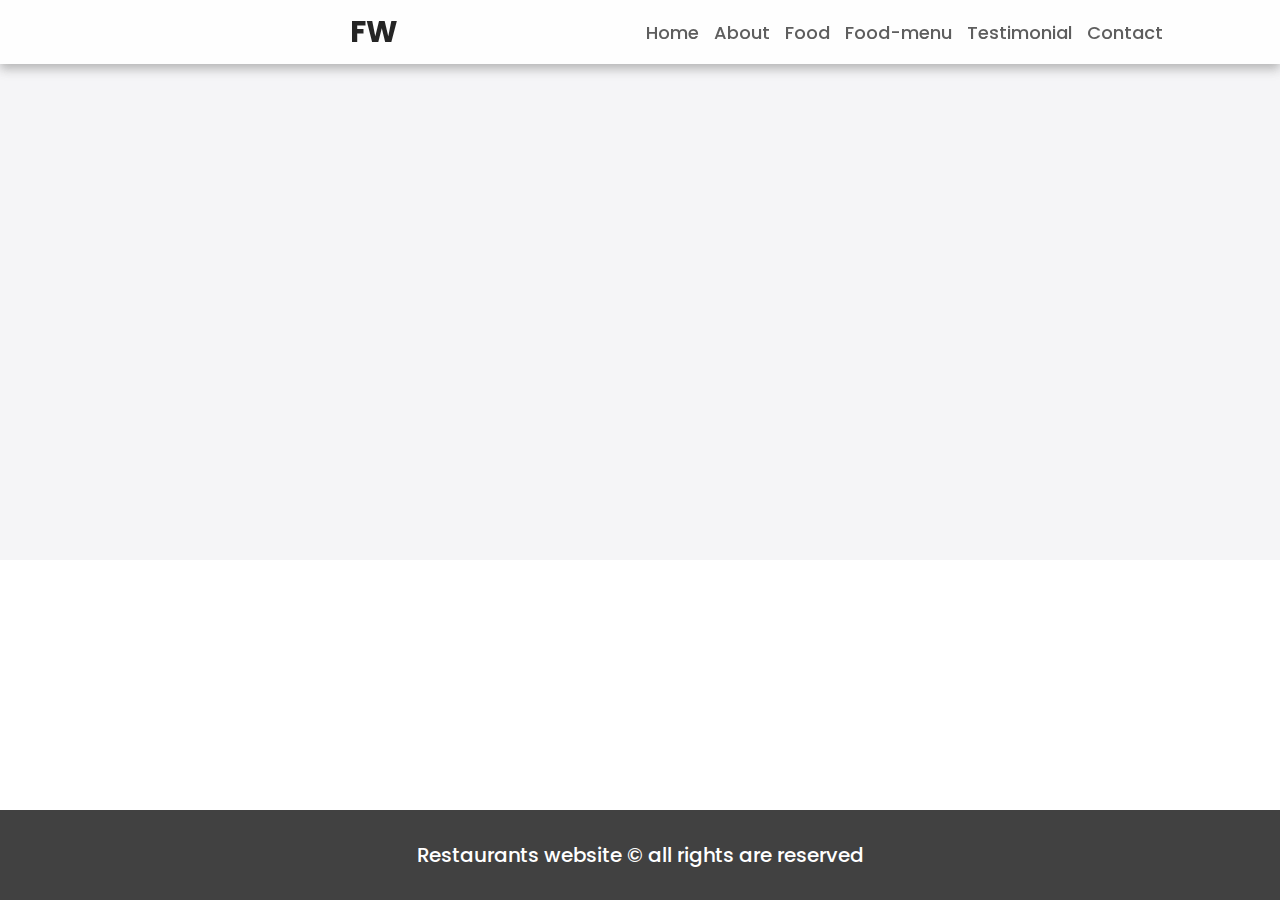
<file: about.html>
<!DOCTYPE html>
<html lang="en">
<head>
    <meta charset="UTF-8">
    <meta name="viewport" content="width=device-width, initial-scale=1.0">
    <link rel="stylesheet" href="./CSS/style.css">
    <link rel="stylesheet" href="https://cdnjs.cloudflare.com/ajax/libs/font-awesome/6.6.0/css/all.min.css" integrity="sha512-Kc323vGBEqzTmouAECnVceyQqyqdsSiqLQISBL29aUW4U/M7pSPA/gEUZQqv1cwx4OnYxTxve5UMg5GT6L4JJg==" crossorigin="anonymous" referrerpolicy="no-referrer" />
    <title>Restraunt Website</title>
    <style>
        footer{
          
            position: fixed;
            bottom: 0;
            width: 100%;
        }
    </style>
</head>
<body>
    
    <nav class="navbar">
        <div class="navbar-container">
            <input type="checkbox">
            <div class="hamburger-line">
                <span class="line line1"></span>
                <span class="line line2"></span>
                <span class="line line3"></span>
            </div>
            <ul class="menu-items">
                <li> <a href="./index.html">Home</a></li>
                <li> <a href="./about.html">About</a></li>
                <li> <a href="./food.html">Food</a></li>
                <li> <a href="./food-menu.html">Food-menu</a></li>
                <li> <a href="./Testimonial.html">Testimonial</a></li>
                <li> <a href="./contact-us.html">Contact</a></li>
            </ul>
            <h1 class="logo">FW</h1>
        </div>
    </nav>
    

      <section id="about">
        <div class="about-wrapper container">
            <div class="about-text">
                <p class="small">About Us</p>
                <h2>We have been providing healthy food from last 10 years</h2>
                <p>Welcome to Make fit, your one-stop destination for all things related to healthy food. At Make fit, we are passionate about promoting a healthy lifestyle through the consumption of nutritious and wholesome foods. Our mission is to provide our customers with access to high-quality, fresh, and delicious options that support their health and well-being.</p>
            </div>
            <div class="about-img">
                <img src="about-photo.jpg" alt="About Us">
            </div>
        </div>
      </section>

      <footer id="footer">
        <h2>Restaurants website &copy; all rights are reserved </h2>
       </footer>

      
</body>
</html>
</file>
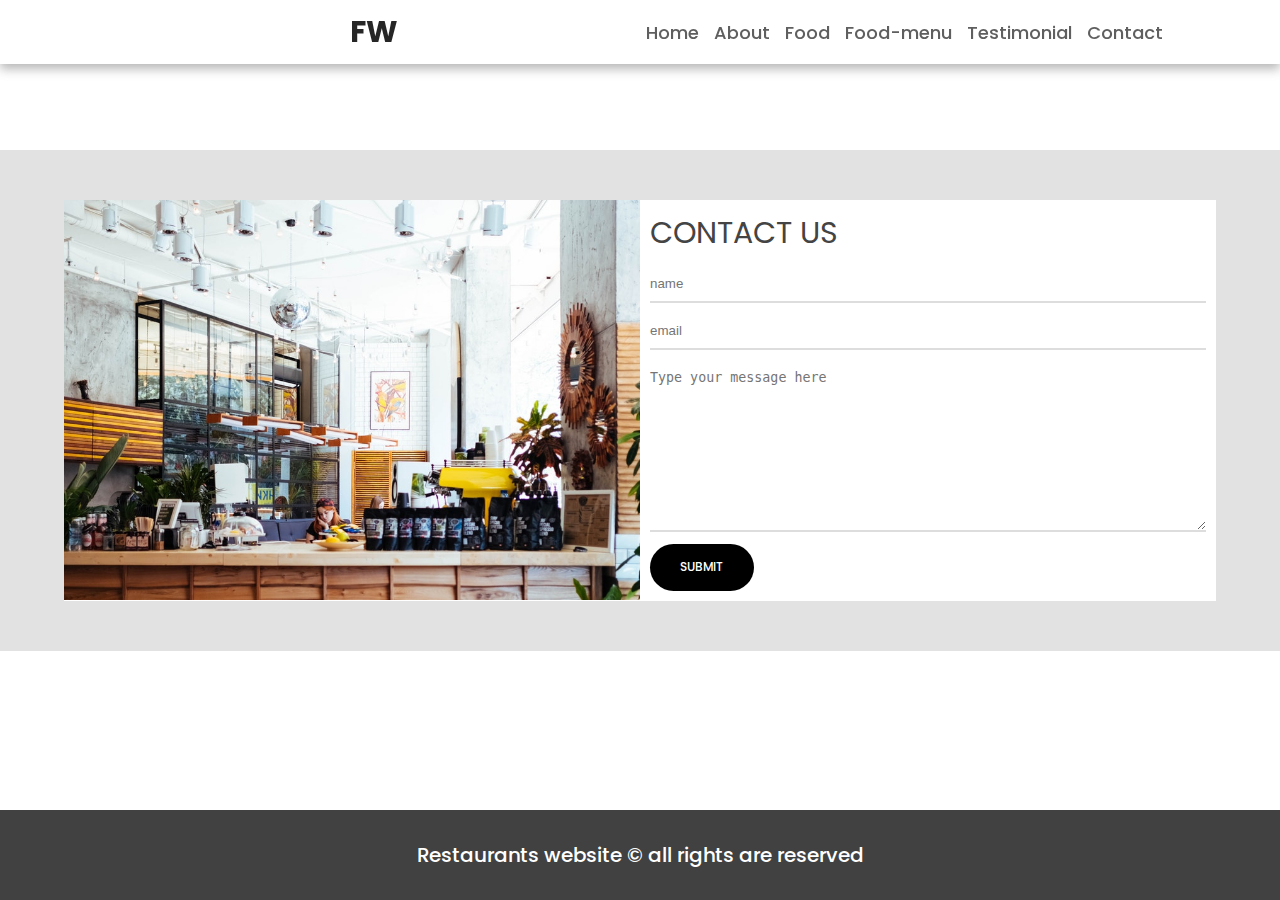
<file: contact-us.html>
<!DOCTYPE html>
<html lang="en">
<head>
    <meta charset="UTF-8">
    <meta name="viewport" content="width=device-width, initial-scale=1.0">
    <link rel="stylesheet" href="./CSS/style.css">
    <link rel="stylesheet" href="https://cdnjs.cloudflare.com/ajax/libs/font-awesome/6.6.0/css/all.min.css" integrity="sha512-Kc323vGBEqzTmouAECnVceyQqyqdsSiqLQISBL29aUW4U/M7pSPA/gEUZQqv1cwx4OnYxTxve5UMg5GT6L4JJg==" crossorigin="anonymous" referrerpolicy="no-referrer" />
    <title>Restraunt Website</title>

    <style>
        footer{
          
            position: fixed;
            bottom: 0;
            width: 100%;
        }

        #contact{
            position: fixed;
            margin-top: 15rem;
            width: 100%;
        }
    </style>
</head>
<body>
    <nav class="navbar">
        <div class="navbar-container">
            <input type="checkbox">
            <div class="hamburger-line">
                <span class="line line1"></span>
                <span class="line line2"></span>
                <span class="line line3"></span>
            </div>
            <ul class="menu-items">
                <li> <a href="./index.html">Home</a></li>
                <li> <a href="./about.html">About</a></li>
                <li> <a href="./food.html">Food</a></li>
                <li> <a href="./food-menu.html">Food-menu</a></li>
                <li> <a href="./Testimonial.html">Testimonial</a></li>
                <li> <a href="./contact-us.html">Contact</a></li>
            </ul>
            <h1 class="logo">FW</h1>
        </div>
    </nav>


    <section id="contact">
        <div class="contact-container container">
         <div class="contact-image">
             <img src="restraunt-image.jpg" alt="">
         </div>
        <div class="form-container">
                <h2>CONTACT US</h2>
                <input type="text" id="" placeholder="name" name="">
                <input type="email" id="" placeholder="email" name="">
                <textarea name="" id="" cols="30" rows="10" placeholder="Type your message here"></textarea>
                <a href="#" class="btn btn-primary" >Submit</a>
         </div>
        </div>
    </section>

   <footer id="footer">
    <h2>Restaurants website &copy; all rights are reserved </h2>
   </footer>



</body>
</html>
</file>
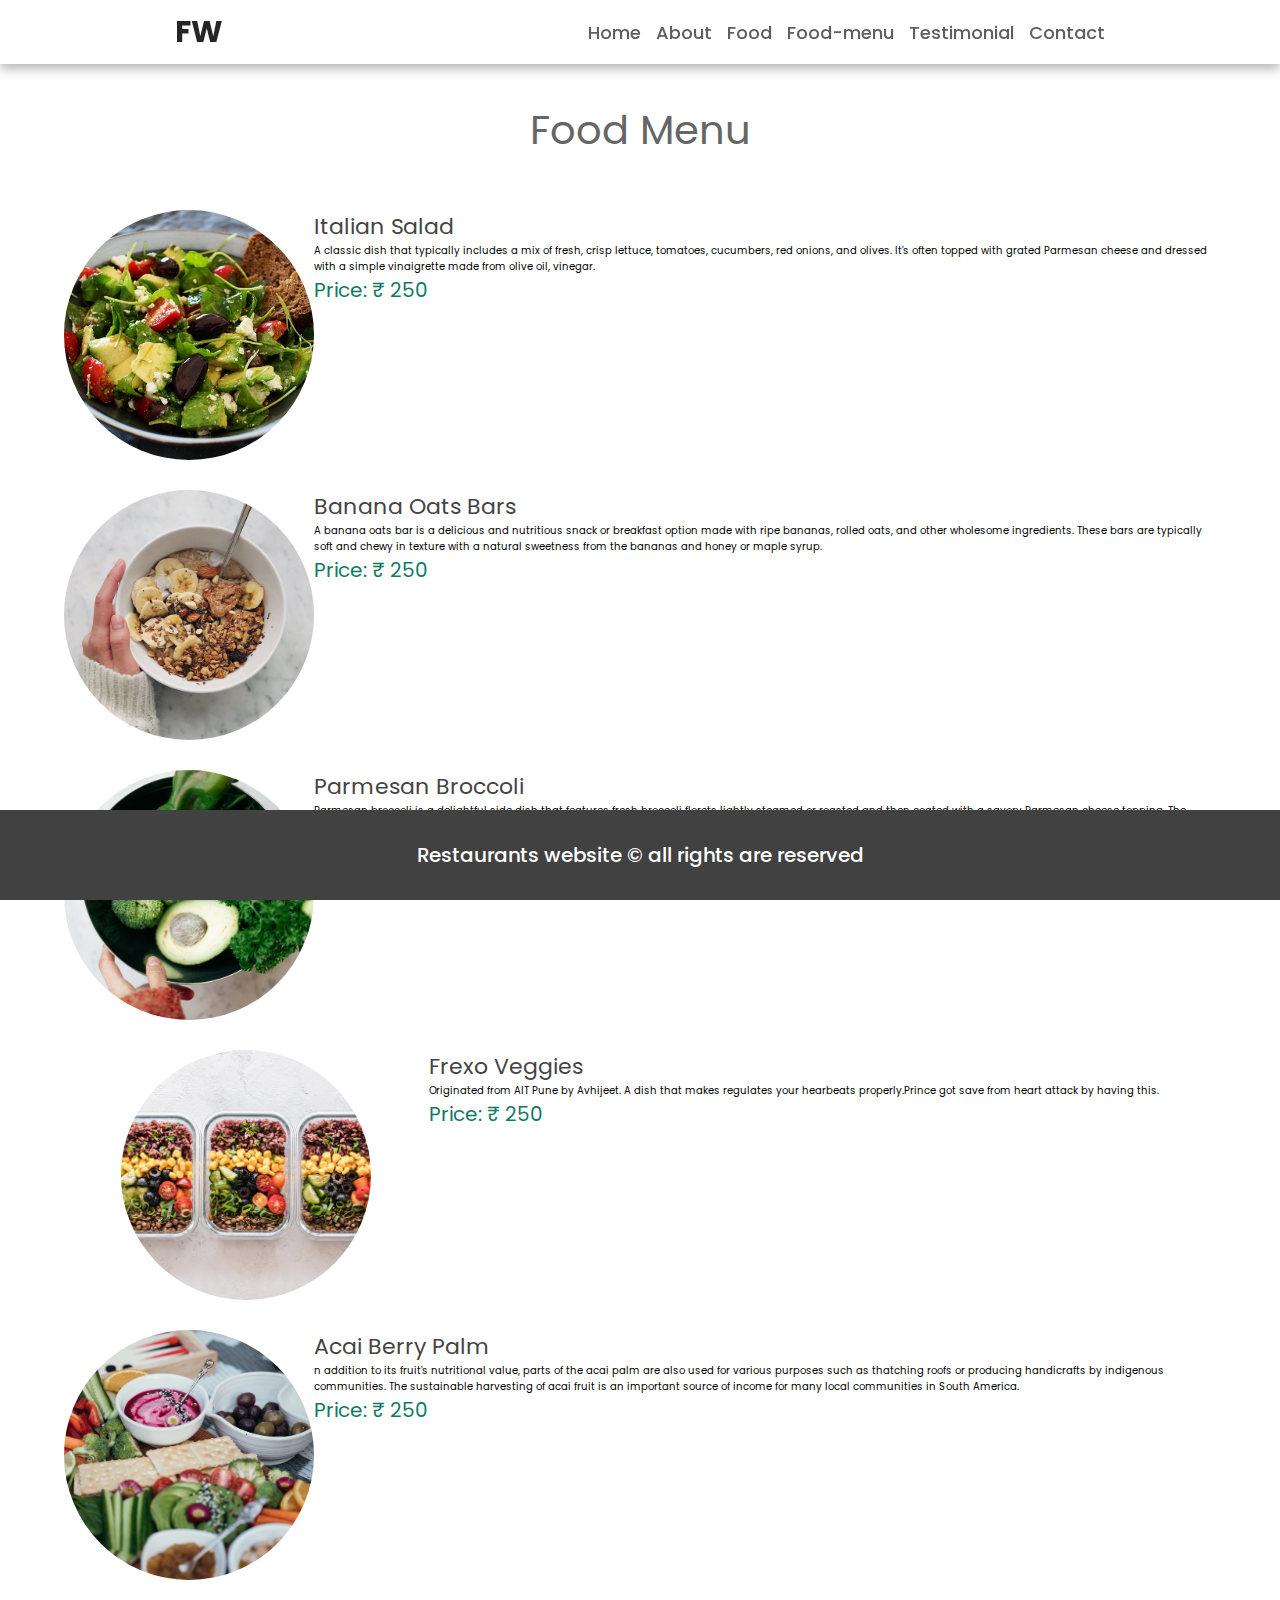
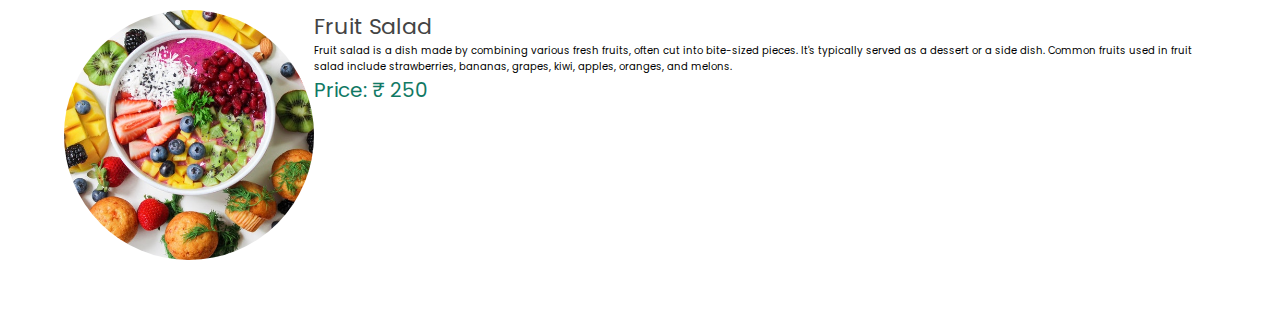
<file: food-menu.html>
<!DOCTYPE html>
<html lang="en">
<head>
    <meta charset="UTF-8">
    <meta name="viewport" content="width=device-width, initial-scale=1.0">
    <link rel="stylesheet" href="./CSS/style.css">
    <link rel="stylesheet" href="https://cdnjs.cloudflare.com/ajax/libs/font-awesome/6.6.0/css/all.min.css" integrity="sha512-Kc323vGBEqzTmouAECnVceyQqyqdsSiqLQISBL29aUW4U/M7pSPA/gEUZQqv1cwx4OnYxTxve5UMg5GT6L4JJg==" crossorigin="anonymous" referrerpolicy="no-referrer" />
    <title>Restraunt Website</title>
    <style>
        footer{
          
          position: fixed;
          bottom: 0;
          width: 100%;
      }
  
      #food-menu{

            margin-top: 10rem;
 
      }

      .navbar{
        top: 0;
        position:fixed;
      }

    </style>
    
</head>
<body>
    <nav class="navbar">
        <div class="navbar-container">
            <input type="checkbox">
            <!-- <div class="hamburger-line">
                <span class="line line1"></span>
                <span class="line line2"></span>
                <span class="line line3"></span>
            </div> -->
            <ul class="menu-items">
                <li> <a href="./index.html">Home</a></li>
                <li> <a href="./about.html">About</a></li>
                <li> <a href="./food.html">Food</a></li>
                <li> <a href="./food-menu.html">Food-menu</a></li>
                <li> <a href="./Testimonial.html">Testimonial</a></li>
                <li> <a href="./contact-us.html">Contact</a></li>
            </ul>
            <h1 class="logo">FW</h1>
        </div>
    </nav>
            

            <section id="food-menu">
                <h2 class="food-menu-heading">Food Menu</h2>
                <div class="food-menu-container container">
                    <div class="food-menu-items">
                        <div class="food-img">
                            <img src="food-menu1.jpg" alt="">
                        </div>
                        <div class="food-discription">
                            <h2 class="food-title">Italian Salad</h2>
                            <p> A classic dish that typically includes a mix of fresh, crisp lettuce, tomatoes, cucumbers, red onions, and olives. It's often topped with grated Parmesan cheese and dressed with a simple vinaigrette made from olive oil, vinegar.</p>
                            <p class="food-price">Price: &#8377; 250</p>
                        </div>
                    </div>
                    <div class="food-menu-items">
                        <div class="food-img">
                            <img src="food-menu2.jpg" alt="">
                        </div>
                        <div class="food-discription">
                            <h2 class="food-title">Banana Oats Bars</h2>
                            <p>A banana oats bar is a delicious and nutritious snack or breakfast option made with ripe bananas, rolled oats, and other wholesome ingredients. These bars are typically soft and chewy in texture with a natural sweetness from the bananas and honey or maple syrup.</p>
                            <p class="food-price">Price: &#8377; 250</p>
                        </div>
                    </div>
                    <div class="food-menu-items">
                        <div class="food-img">
                            <img src="food-menu3.jpg" alt="">
                        </div>
                        <div class="food-discription">
                            <h2 class="food-title">Parmesan Broccoli</h2>
                            <p>Parmesan broccoli is a delightful side dish that features fresh broccoli florets lightly steamed or roasted and then coated with a savory Parmesan cheese topping. The broccoli is often prepared until tender-crisp, retaining its vibrant green color and natural crunch.
                            </p>
                            <p class="food-price">Price: &#8377; 250</p>
                        </div>
                    </div>
                    <div class="food-menu-items">
                        <div class="food-img">
                            <img src="food-menu4.jpg" alt="">
                        </div>
                        <div class="food-discription">
                            <h2 class="food-title">Frexo Veggies</h2>
                            <p>Originated from AIT Pune by Avhijeet. A dish that makes regulates your hearbeats properly.Prince got save from heart attack by having this.</p>
                            <p class="food-price">Price: &#8377; 250</p>
                        </div>
                    </div>
                    <div class="food-menu-items">
                        <div class="food-img">
                            <img src="food-menu5.jpg" alt="">
                        </div>
                        <div class="food-discription">
                            <h2 class="food-title">Acai Berry Palm</h2>
                            <p>n addition to its fruit's nutritional value, parts of the acai palm are also used for various purposes such as thatching roofs or producing handicrafts by indigenous communities. The sustainable harvesting of acai fruit is an important source of income for many local communities in South America.</p>
                            <p class="food-price">Price: &#8377; 250</p>
                        </div>
                    </div>
                    <div class="food-menu-items">
                        <div class="food-img">
                            <img src="food-menu6.jpg" alt="">
                        </div>
                        <div class="food-discription">
                            <h2 class="food-title">Fruit Salad</h2>
                            <p>Fruit salad is a dish made by combining various fresh fruits, often cut into bite-sized pieces. It's typically served as a dessert or a side dish. Common fruits used in fruit salad include strawberries, bananas, grapes, kiwi, apples, oranges, and melons.</p>
                            <p class="food-price">Price: &#8377; 250</p>
                        </div>
                    </div>
                </div>
            </section>

    <footer id="footer">
        <h2>Restaurants website &copy; all rights are reserved </h2>
       </footer>
</body>
</html>
</file>
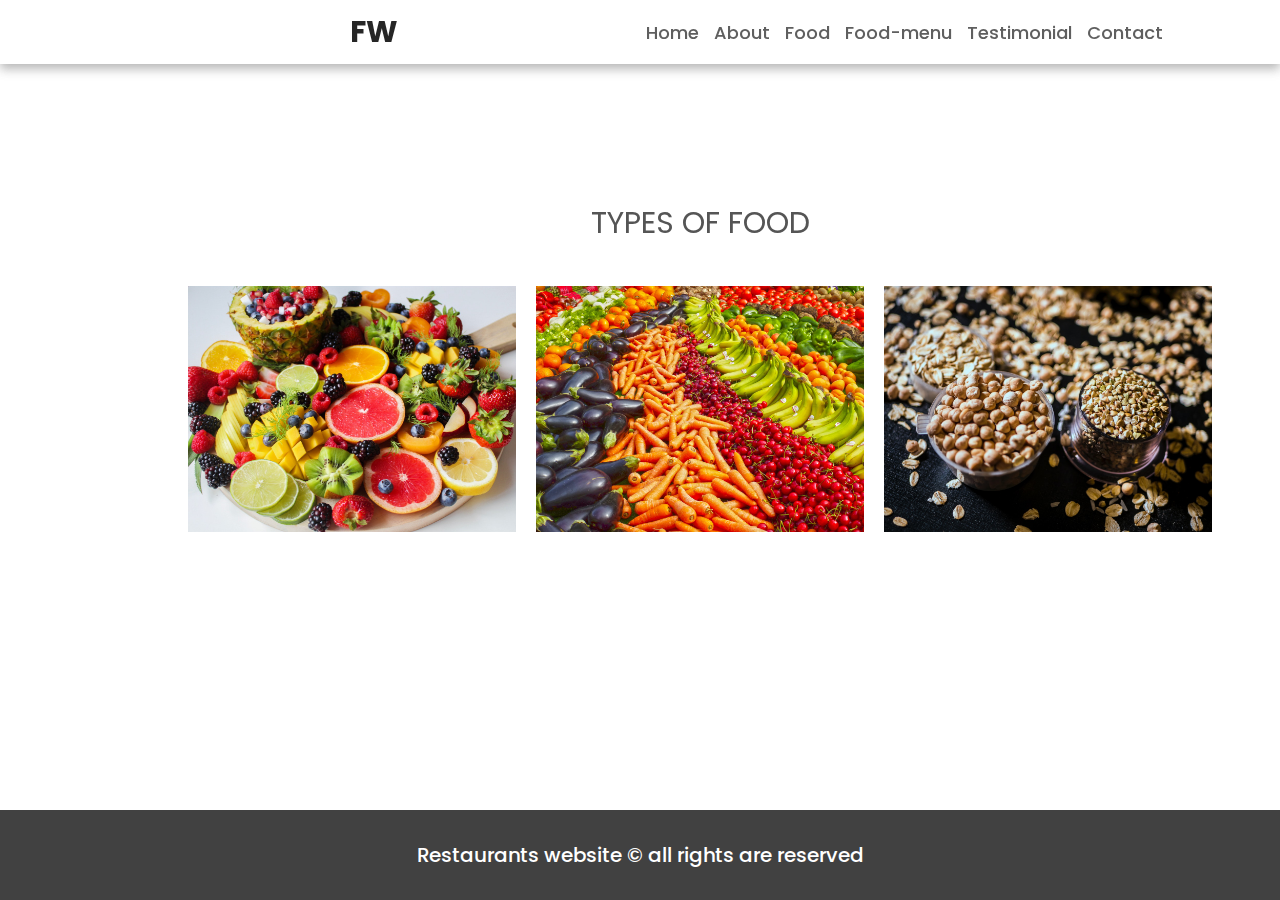
<file: food.html>
<!DOCTYPE html>
<html lang="en">
<head>
    <meta charset="UTF-8">
    <meta name="viewport" content="width=device-width, initial-scale=1.0">
    <link rel="stylesheet" href="./CSS/style.css">
    <link rel="stylesheet" href="https://cdnjs.cloudflare.com/ajax/libs/font-awesome/6.6.0/css/all.min.css" integrity="sha512-Kc323vGBEqzTmouAECnVceyQqyqdsSiqLQISBL29aUW4U/M7pSPA/gEUZQqv1cwx4OnYxTxve5UMg5GT6L4JJg==" crossorigin="anonymous" referrerpolicy="no-referrer" />
    <title>Restraunt Website</title>

    <style>
        footer{
          
            position: fixed;
            bottom: 0;
            width: 100%;
        }

        #food{
            position: fixed;
            margin-top: 15rem;
            margin-left:12rem ;
        }
    </style>
</head>
<body>
    <nav class="navbar">
        <div class="navbar-container">
            <input type="checkbox">
            <div class="hamburger-line">
                <span class="line line1"></span>
                <span class="line line2"></span>
                <span class="line line3"></span>
            </div>
            <ul class="menu-items">
                <li> <a href="./index.html">Home</a></li>
                <li> <a href="./about.html">About</a></li>
                <li> <a href="./food.html">Food</a></li>
                <li> <a href="./food-menu.html">Food-menu</a></li>
                <li> <a href="./Testimonial.html">Testimonial</a></li>
                <li> <a href="./contact-us.html">Contact</a></li>
            </ul>
            <h1 class="logo">FW</h1>
        </div>
    </nav>

    <section id="food">
        <h2>Types of food</h2>
        <div class="food-container container">
            <div class="food-type fruit">
                <div class="img-container">
                    <img src="food1.jpg" alt="">
                    <div class="img-content">
                        <h3>Fruit</h3>
                        <a href="https://en.wikipedia.org/wiki/Healthy_diet" class="btn btn-secondary">Explore</a>
                    </div>
                </div>
            </div>
            <div class="food-type vegetables">
                <div class="img-container">
                    <img src="food2.jpg" alt="">
                    <div class="img-content">
                        <h3>Vegetables</h3>
                        <a href="https://en.wikipedia.org/wiki/Healthy_diet" class="btn btn-secondary">Explore</a>
                    </div>
                </div>
            </div>
            
            <div class="food-type grain">
                <div class="img-container">
                    <img src="food3.jpg" alt="">
                    <div class="img-content">
                        <h3>Grain</h3>
                        <a href="https://en.wikipedia.org/wiki/Healthy_diet" class="btn btn-secondary">Explore</a>
                    </div>
                </div>
            </div>
        </div>
        </section>

    <footer id="footer">
        <h2>Restaurants website &copy; all rights are reserved </h2>
       </footer>
</body>
</html>
</file>
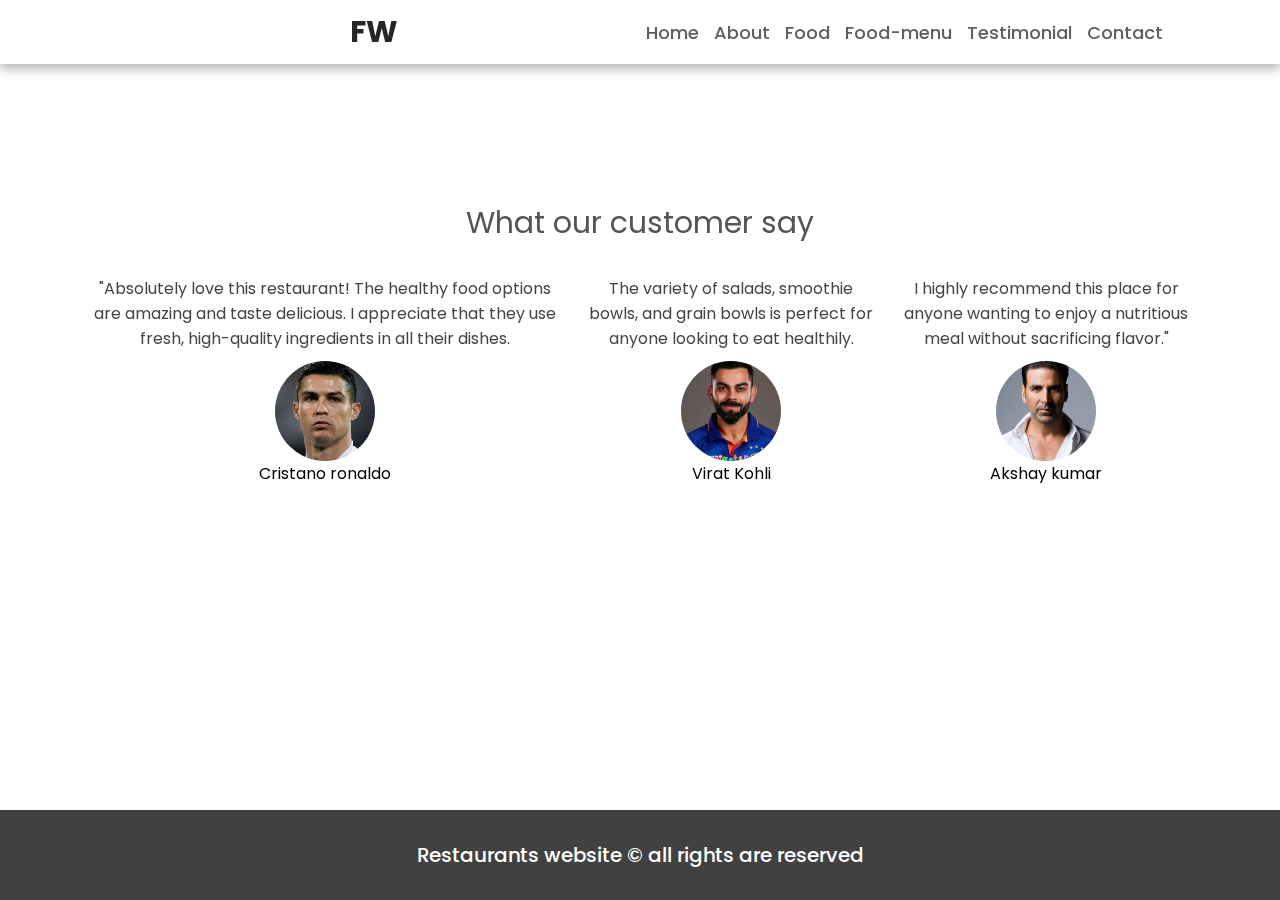
<file: Testimonial.html>
<!DOCTYPE html>
<html lang="en">
<head>
    <meta charset="UTF-8">
    <meta name="viewport" content="width=device-width, initial-scale=1.0">
    <link rel="stylesheet" href="./CSS/style.css">
    <link rel="stylesheet" href="https://cdnjs.cloudflare.com/ajax/libs/font-awesome/6.6.0/css/all.min.css" integrity="sha512-Kc323vGBEqzTmouAECnVceyQqyqdsSiqLQISBL29aUW4U/M7pSPA/gEUZQqv1cwx4OnYxTxve5UMg5GT6L4JJg==" crossorigin="anonymous" referrerpolicy="no-referrer" />
    <title>Restraunt Website</title>

    <style>
        footer{
          
            position: fixed;
            bottom: 0;
            width: 100%;
        }

        .testinomials{
            position: fixed;
            margin-top: 20rem;
            width: 100%;
        }
    </style>
</head>
<body>

    <nav class="navbar">
        <div class="navbar-container">
            <input type="checkbox">
            <div class="hamburger-line">
                <span class="line line1"></span>
                <span class="line line2"></span>
                <span class="line line3"></span>
            </div>
            <ul class="menu-items">
                <li> <a href="./index.html">Home</a></li>
                <li> <a href="./about.html">About</a></li>
                <li> <a href="./food.html">Food</a></li>
                <li> <a href="./food-menu.html">Food-menu</a></li>
                <li> <a href="./Testimonial.html">Testimonial</a></li>
                <li> <a href="./contact-us.html">Contact</a></li>
            </ul>
            <h1 class="logo">FW</h1>
        </div>
    </nav>

    <section class="testinomials">
        <h2 class="testimonial-title">What our customer say</h2>
         <div class="testimonial-container container">
            <div class="testimonial-box">
                <div class="star-rating">
                    <span class="fa fa-star checked"></span>
                    <span class="fa fa-star checked"></span>
                    <span class="fa fa-star checked"></span>
                    <span class="fa fa-star checked"></span>
                    <span class="fa fa-star checked"></span>
                </div>
             <p class="testimonial-text">"Absolutely love this restaurant! The healthy food options are amazing and taste delicious. I appreciate that they use fresh, high-quality ingredients in all their dishes.</p>
             <div class="customer-detail">
                <div class="customer-photo"><img src="ronaldo.jpeg" alt=""></div>
                <p class="customer-name">Cristano ronaldo</p>
             </div>
            </div>
            <div class="testimonial-box">
                <div class="star-rating">
                    <span class="fa fa-star checked"></span>
                    <span class="fa fa-star checked"></span>
                    <span class="fa fa-star checked"></span>
                    <span class="fa fa-star checked"></span>
                    <span class="fa fa-star checked"></span>
                </div>
             <p class="testimonial-text">The variety of salads, smoothie bowls, and grain bowls is perfect for anyone looking to eat healthily.</p>
             <div class="customer-detail">
                <div class="customer-photo"><img src="virat.jpeg" alt=""></div>
                <p class="customer-name">Virat Kohli</p>
             </div>
            </div>
            <div class="testimonial-box">
                <div class="star-rating">
                    <span class="fa fa-star checked"></span>
                    <span class="fa fa-star checked"></span>
                    <span class="fa fa-star checked"></span>
                    <span class="fa fa-star checked"></span>
                    <span class="fa fa-star checked"></span>
                </div>
             <p class="testimonial-text">I highly recommend this place for anyone wanting to enjoy a nutritious meal without sacrificing flavor." </p>
             <div class="customer-detail">
                <div class="customer-photo"><img src="akshay.jpeg" alt=""></div>
                <p class="customer-name">Akshay kumar</p>
             </div>
            </div>
         </div>
    </section>



    <footer id="footer">
        <h2>Restaurants website &copy; all rights are reserved </h2>
       </footer>
</body>
</html>
</file>
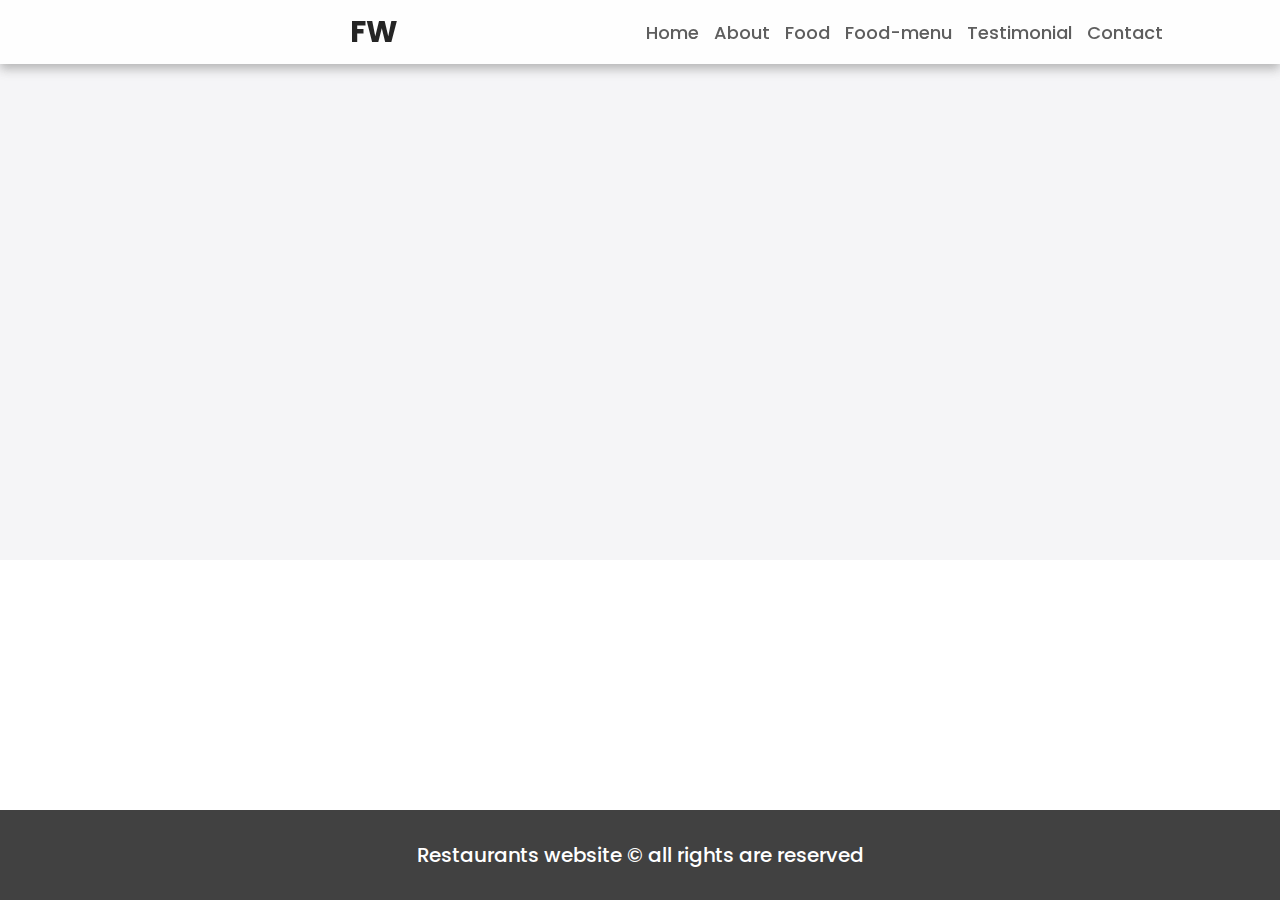
<file: CSS/about.html>
<!DOCTYPE html>
<html lang="en">
<head>
    <meta charset="UTF-8">
    <meta name="viewport" content="width=device-width, initial-scale=1.0">
    <link rel="stylesheet" href="style.css">
    <link rel="stylesheet" href="https://cdnjs.cloudflare.com/ajax/libs/font-awesome/6.6.0/css/all.min.css" integrity="sha512-Kc323vGBEqzTmouAECnVceyQqyqdsSiqLQISBL29aUW4U/M7pSPA/gEUZQqv1cwx4OnYxTxve5UMg5GT6L4JJg==" crossorigin="anonymous" referrerpolicy="no-referrer" />
    <title>Restraunt Website</title>
    <style>
        footer{
          
            position: fixed;
            bottom: 0;
            width: 100%;
        }
    </style>
</head>
<body>
    
    <nav class="navbar">
        <div class="navbar-container">
            <input type="checkbox">
            <div class="hamburger-line">
                <span class="line line1"></span>
                <span class="line line2"></span>
                <span class="line line3"></span>
            </div>
            <ul class="menu-items">
                <li> <a href="./restraunt.html">Home</a></li>
                <li> <a href="./about.html">About</a></li>
                <li> <a href="food">Food</a></li>
                <li> <a href="./food-menu.html">Food-menu</a></li>
                <li> <a href="./Testimonial.html">Testimonial</a></li>
                <li> <a href="./contact-us.html">Contact</a></li>
            </ul>
            <h1 class="logo">FW</h1>
        </div>
    </nav>
    

      <section id="about">
        <div class="about-wrapper container">
            <div class="about-text">
                <p class="small">About Us</p>
                <h2>We have been providing healthy food from last 10 years</h2>
                <p>Welcome to Make fit, your one-stop destination for all things related to healthy food. At Make fit, we are passionate about promoting a healthy lifestyle through the consumption of nutritious and wholesome foods. Our mission is to provide our customers with access to high-quality, fresh, and delicious options that support their health and well-being.</p>
            </div>
            <div class="about-img">
                <img src="./IMAGES/about-photo.jpg" alt="About Us">
            </div>
        </div>
      </section>

      <footer id="footer">
        <h2>Restaurants website &copy; all rights are reserved </h2>
       </footer>

      
</body>
</html>
</file>
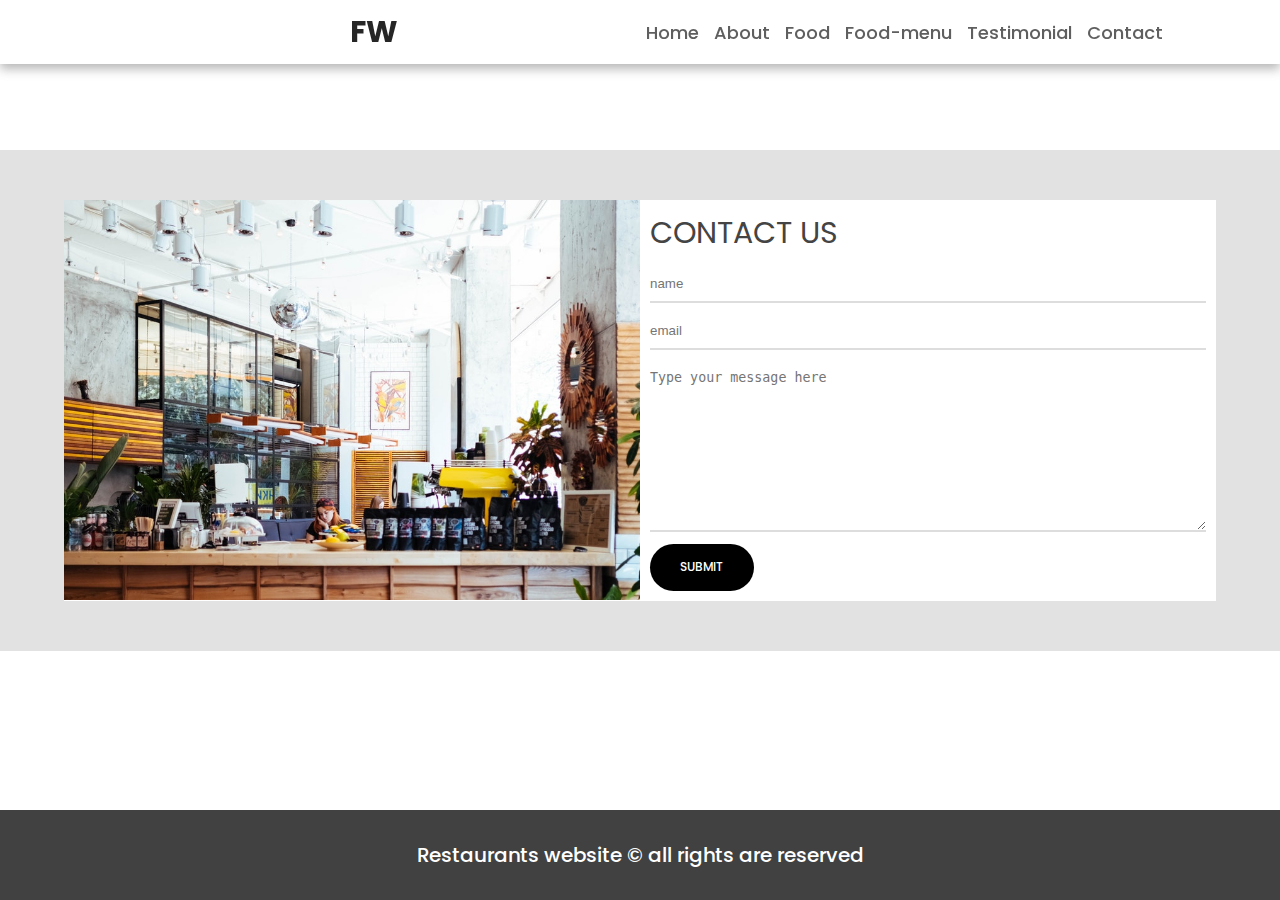
<file: CSS/contact-us.html>
<!DOCTYPE html>
<html lang="en">
<head>
    <meta charset="UTF-8">
    <meta name="viewport" content="width=device-width, initial-scale=1.0">
    <link rel="stylesheet" href="style.css">
    <link rel="stylesheet" href="https://cdnjs.cloudflare.com/ajax/libs/font-awesome/6.6.0/css/all.min.css" integrity="sha512-Kc323vGBEqzTmouAECnVceyQqyqdsSiqLQISBL29aUW4U/M7pSPA/gEUZQqv1cwx4OnYxTxve5UMg5GT6L4JJg==" crossorigin="anonymous" referrerpolicy="no-referrer" />
    <title>Restraunt Website</title>

    <style>
        footer{
          
            position: fixed;
            bottom: 0;
            width: 100%;
        }

        #contact{
            position: fixed;
            margin-top: 15rem;
            width: 100%;
        }
    </style>
</head>
<body>
    <nav class="navbar">
        <div class="navbar-container">
            <input type="checkbox">
            <div class="hamburger-line">
                <span class="line line1"></span>
                <span class="line line2"></span>
                <span class="line line3"></span>
            </div>
            <ul class="menu-items">
                <li> <a href="./restraunt.html">Home</a></li>
                <li> <a href="./about.html">About</a></li>
                <li> <a href="food">Food</a></li>
                <li> <a href="./food-menu.html">Food-menu</a></li>
                <li> <a href="./Testimonial.html">Testimonial</a></li>
                <li> <a href="./contact-us.html">Contact</a></li>
            </ul>
            <h1 class="logo">FW</h1>
        </div>
    </nav>


    <section id="contact">
        <div class="contact-container container">
         <div class="contact-image">
             <img src="./IMAGES/restraunt-image.jpg" alt="">
         </div>
        <div class="form-container">
                <h2>CONTACT US</h2>
                <input type="text" id="" placeholder="name" name="">
                <input type="email" id="" placeholder="email" name="">
                <textarea name="" id="" cols="30" rows="10" placeholder="Type your message here"></textarea>
                <a href="#" class="btn btn-primary" >Submit</a>
         </div>
        </div>
    </section>

   <footer id="footer">
    <h2>Restaurants website &copy; all rights are reserved </h2>
   </footer>



</body>
</html>
</file>
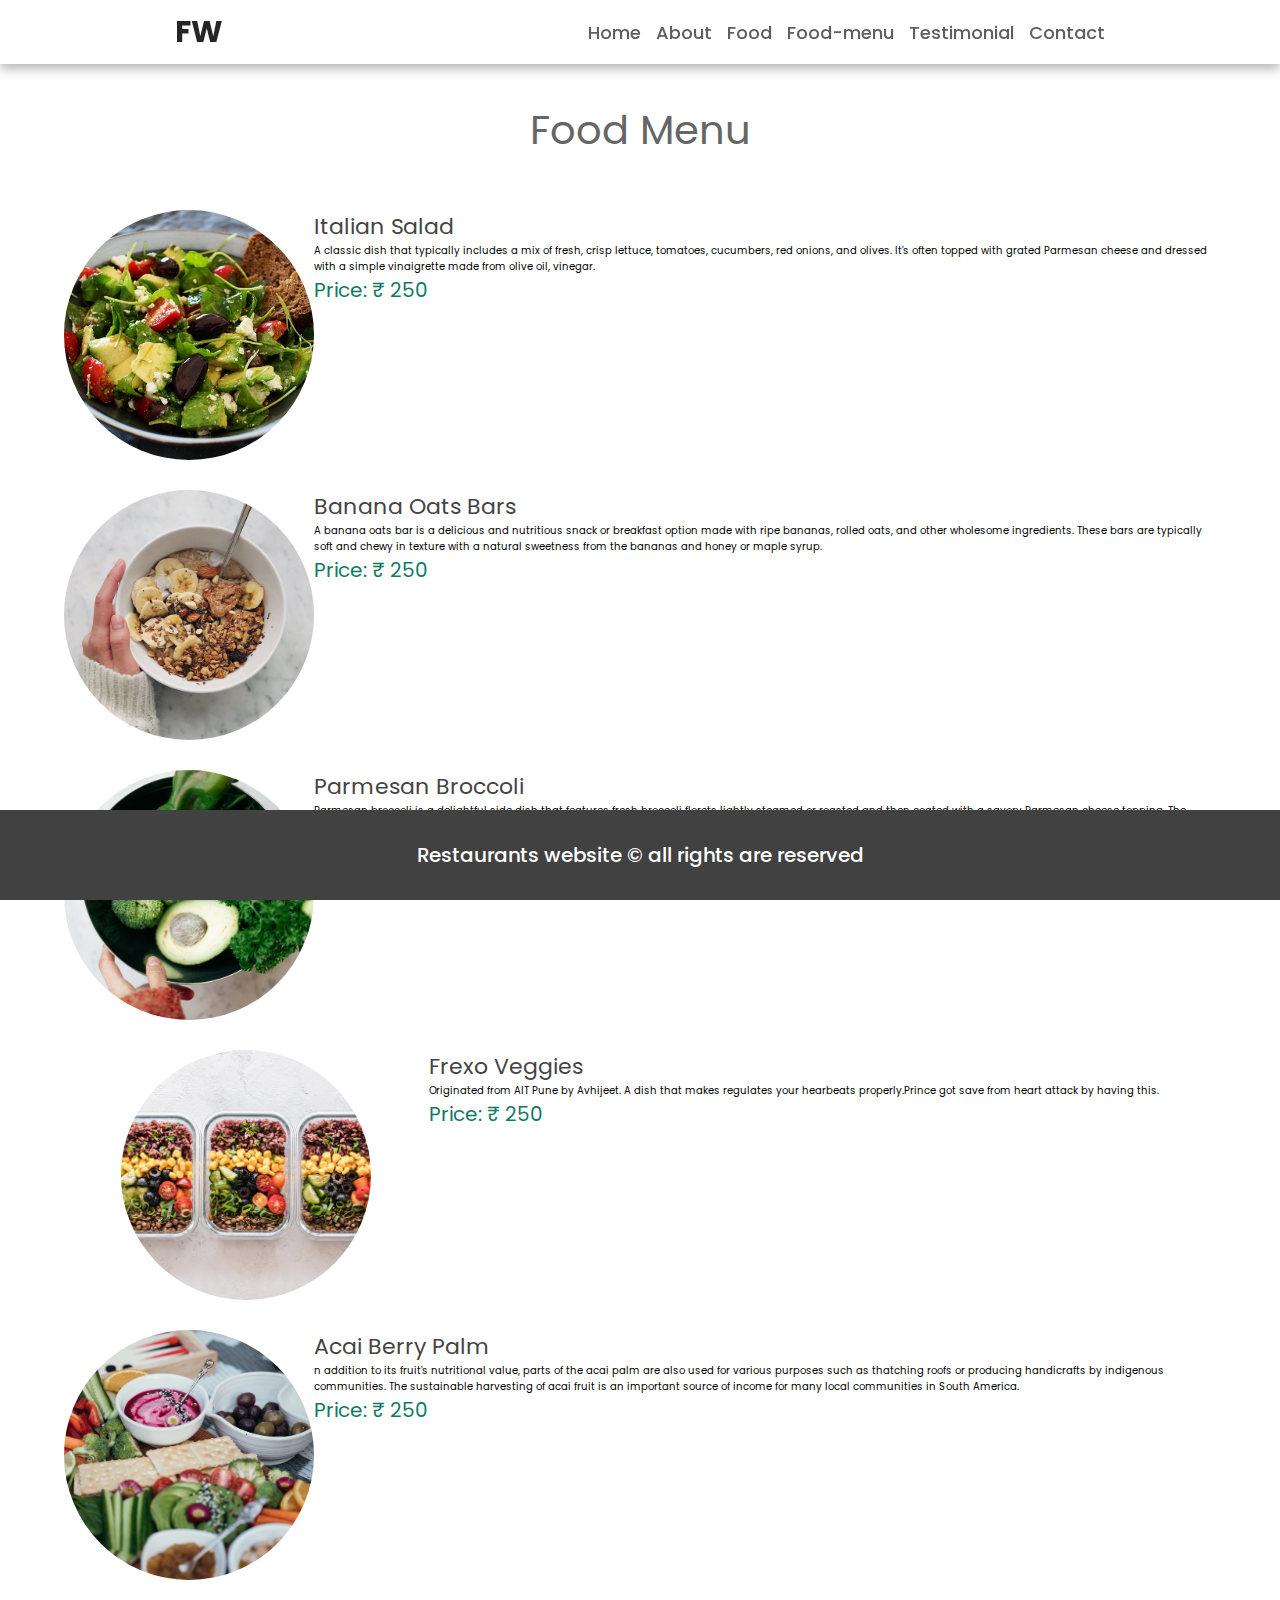
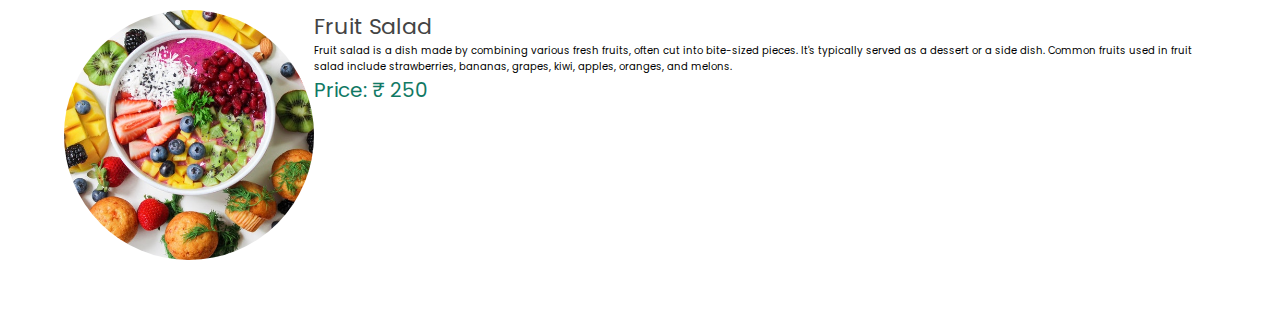
<file: CSS/food-menu.html>
<!DOCTYPE html>
<html lang="en">
<head>
    <meta charset="UTF-8">
    <meta name="viewport" content="width=device-width, initial-scale=1.0">
    <link rel="stylesheet" href="style.css">
    <link rel="stylesheet" href="https://cdnjs.cloudflare.com/ajax/libs/font-awesome/6.6.0/css/all.min.css" integrity="sha512-Kc323vGBEqzTmouAECnVceyQqyqdsSiqLQISBL29aUW4U/M7pSPA/gEUZQqv1cwx4OnYxTxve5UMg5GT6L4JJg==" crossorigin="anonymous" referrerpolicy="no-referrer" />
    <title>Restraunt Website</title>
    <style>
        footer{
          
          position: fixed;
          bottom: 0;
          width: 100%;
      }
  
      #food-menu{

            margin-top: 10rem;
 
      }

      .navbar{
        top: 0;
        position:fixed;
      }

    </style>
    
</head>
<body>
    <nav class="navbar">
        <div class="navbar-container">
            <input type="checkbox">
            <!-- <div class="hamburger-line">
                <span class="line line1"></span>
                <span class="line line2"></span>
                <span class="line line3"></span>
            </div> -->
            <ul class="menu-items">
                <li> <a href="./restraunt.html">Home</a></li>
                <li> <a href="./about.html">About</a></li>
                <li> <a href="food">Food</a></li>
                <li> <a href="./food-menu.html">Food-menu</a></li>
                <li> <a href="./Testimonial.html">Testimonial</a></li>
                <li> <a href="./contact-us.html">Contact</a></li>
            </ul>
            <h1 class="logo">FW</h1>
        </div>
    </nav>
            

            <section id="food-menu">
                <h2 class="food-menu-heading">Food Menu</h2>
                <div class="food-menu-container container">
                    <div class="food-menu-items">
                        <div class="food-img">
                            <img src="./IMAGES/food-menu1.jpg" alt="">
                        </div>
                        <div class="food-discription">
                            <h2 class="food-title">Italian Salad</h2>
                            <p> A classic dish that typically includes a mix of fresh, crisp lettuce, tomatoes, cucumbers, red onions, and olives. It's often topped with grated Parmesan cheese and dressed with a simple vinaigrette made from olive oil, vinegar.</p>
                            <p class="food-price">Price: &#8377; 250</p>
                        </div>
                    </div>
                    <div class="food-menu-items">
                        <div class="food-img">
                            <img src="./IMAGES/food-menu2.jpg" alt="">
                        </div>
                        <div class="food-discription">
                            <h2 class="food-title">Banana Oats Bars</h2>
                            <p>A banana oats bar is a delicious and nutritious snack or breakfast option made with ripe bananas, rolled oats, and other wholesome ingredients. These bars are typically soft and chewy in texture with a natural sweetness from the bananas and honey or maple syrup.</p>
                            <p class="food-price">Price: &#8377; 250</p>
                        </div>
                    </div>
                    <div class="food-menu-items">
                        <div class="food-img">
                            <img src="./IMAGES/food-menu3.jpg" alt="">
                        </div>
                        <div class="food-discription">
                            <h2 class="food-title">Parmesan Broccoli</h2>
                            <p>Parmesan broccoli is a delightful side dish that features fresh broccoli florets lightly steamed or roasted and then coated with a savory Parmesan cheese topping. The broccoli is often prepared until tender-crisp, retaining its vibrant green color and natural crunch.
                            </p>
                            <p class="food-price">Price: &#8377; 250</p>
                        </div>
                    </div>
                    <div class="food-menu-items">
                        <div class="food-img">
                            <img src="./IMAGES/food-menu4.jpg" alt="">
                        </div>
                        <div class="food-discription">
                            <h2 class="food-title">Frexo Veggies</h2>
                            <p>Originated from AIT Pune by Avhijeet. A dish that makes regulates your hearbeats properly.Prince got save from heart attack by having this.</p>
                            <p class="food-price">Price: &#8377; 250</p>
                        </div>
                    </div>
                    <div class="food-menu-items">
                        <div class="food-img">
                            <img src="./IMAGES/food-menu5.jpg" alt="">
                        </div>
                        <div class="food-discription">
                            <h2 class="food-title">Acai Berry Palm</h2>
                            <p>n addition to its fruit's nutritional value, parts of the acai palm are also used for various purposes such as thatching roofs or producing handicrafts by indigenous communities. The sustainable harvesting of acai fruit is an important source of income for many local communities in South America.</p>
                            <p class="food-price">Price: &#8377; 250</p>
                        </div>
                    </div>
                    <div class="food-menu-items">
                        <div class="food-img">
                            <img src="./IMAGES/food-menu6.jpg" alt="">
                        </div>
                        <div class="food-discription">
                            <h2 class="food-title">Fruit Salad</h2>
                            <p>Fruit salad is a dish made by combining various fresh fruits, often cut into bite-sized pieces. It's typically served as a dessert or a side dish. Common fruits used in fruit salad include strawberries, bananas, grapes, kiwi, apples, oranges, and melons.</p>
                            <p class="food-price">Price: &#8377; 250</p>
                        </div>
                    </div>
                </div>
            </section>

    <footer id="footer">
        <h2>Restaurants website &copy; all rights are reserved </h2>
       </footer>
</body>
</html>
</file>
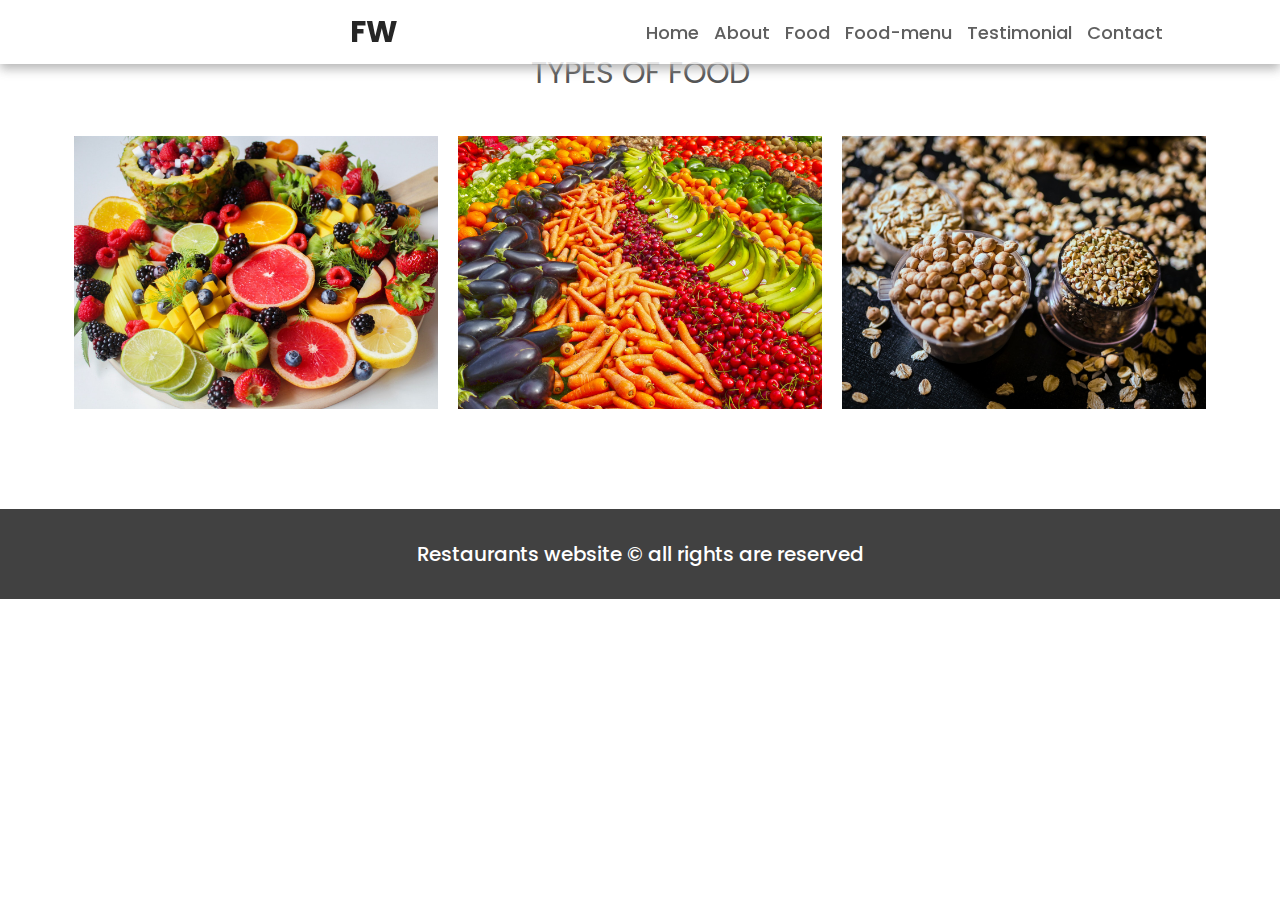
<file: CSS/food.html>
<!DOCTYPE html>
<html lang="en">
<head>
    <meta charset="UTF-8">
    <meta name="viewport" content="width=device-width, initial-scale=1.0">
    <link rel="stylesheet" href="style.css">
    <link rel="stylesheet" href="https://cdnjs.cloudflare.com/ajax/libs/font-awesome/6.6.0/css/all.min.css" integrity="sha512-Kc323vGBEqzTmouAECnVceyQqyqdsSiqLQISBL29aUW4U/M7pSPA/gEUZQqv1cwx4OnYxTxve5UMg5GT6L4JJg==" crossorigin="anonymous" referrerpolicy="no-referrer" />
    <title>Restraunt Website</title>
</head>
<body>
    <nav class="navbar">
        <div class="navbar-container">
            <input type="checkbox">
            <div class="hamburger-line">
                <span class="line line1"></span>
                <span class="line line2"></span>
                <span class="line line3"></span>
            </div>
            <ul class="menu-items">
                <li> <a href="./restraunt.html">Home</a></li>
                <li> <a href="./about.html">About</a></li>
                <li> <a href="food">Food</a></li>
                <li> <a href="./food-menu.html">Food-menu</a></li>
                <li> <a href="./Testimonial.html">Testimonial</a></li>
                <li> <a href="./contact-us.html">Contact</a></li>
            </ul>
            <h1 class="logo">FW</h1>
        </div>
    </nav>

    <section id="food">
        <h2>Types of food</h2>
        <div class="food-container container">
            <div class="food-type fruit">
                <div class="img-container">
                    <img src="./IMAGES/food1.jpg" alt="">
                    <div class="img-content">
                        <h3>Fruit</h3>
                        <a href="https://en.wikipedia.org/wiki/Healthy_diet" class="btn btn-secondary">Explore</a>
                    </div>
                </div>
            </div>
            <div class="food-type vegetables">
                <div class="img-container">
                    <img src="./IMAGES/food2.jpg" alt="">
                    <div class="img-content">
                        <h3>Vegetables</h3>
                        <a href="https://en.wikipedia.org/wiki/Healthy_diet" class="btn btn-secondary">Explore</a>
                    </div>
                </div>
            </div>
            
            <div class="food-type grain">
                <div class="img-container">
                    <img src="./IMAGES/food3.jpg" alt="">
                    <div class="img-content">
                        <h3>Grain</h3>
                        <a href="https://en.wikipedia.org/wiki/Healthy_diet" class="btn btn-secondary">Explore</a>
                    </div>
                </div>
            </div>
        </div>
        </section>

    <footer id="footer">
        <h2>Restaurants website &copy; all rights are reserved </h2>
       </footer>
</body>
</html>
</file>
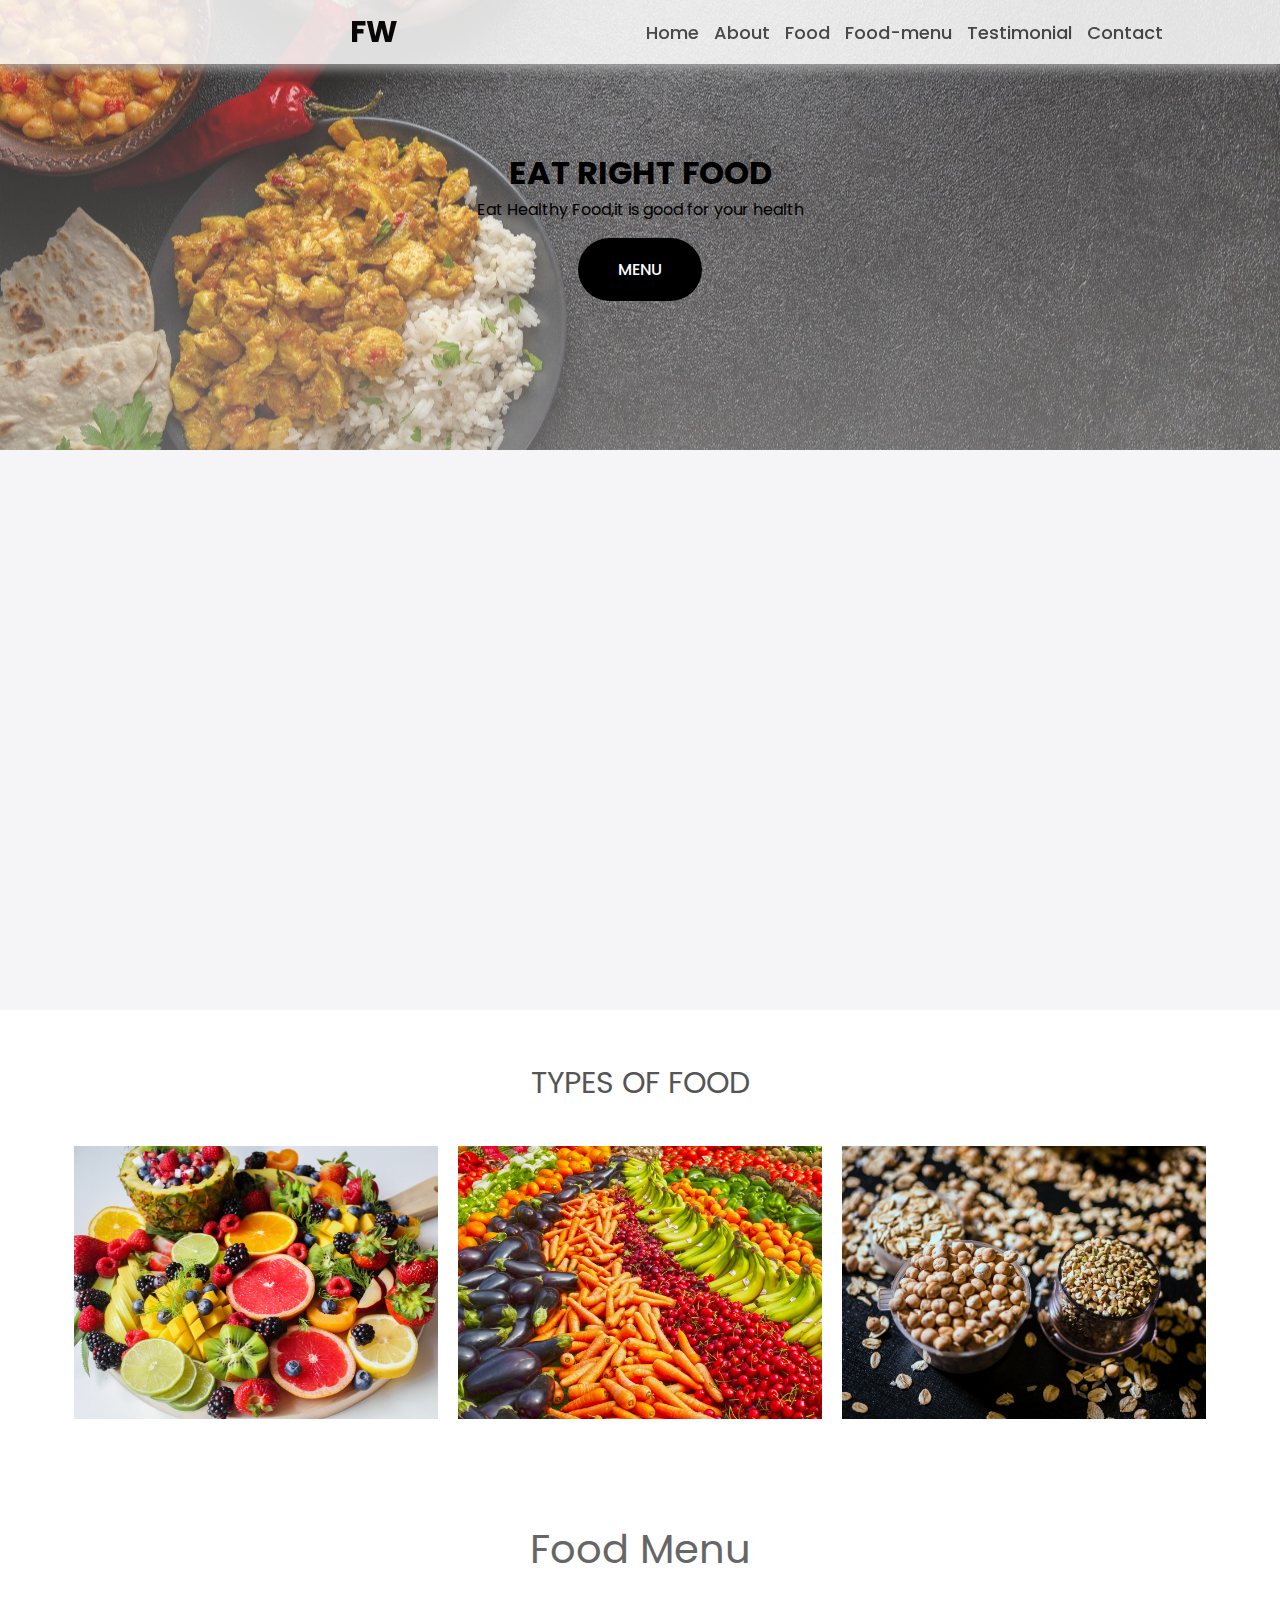
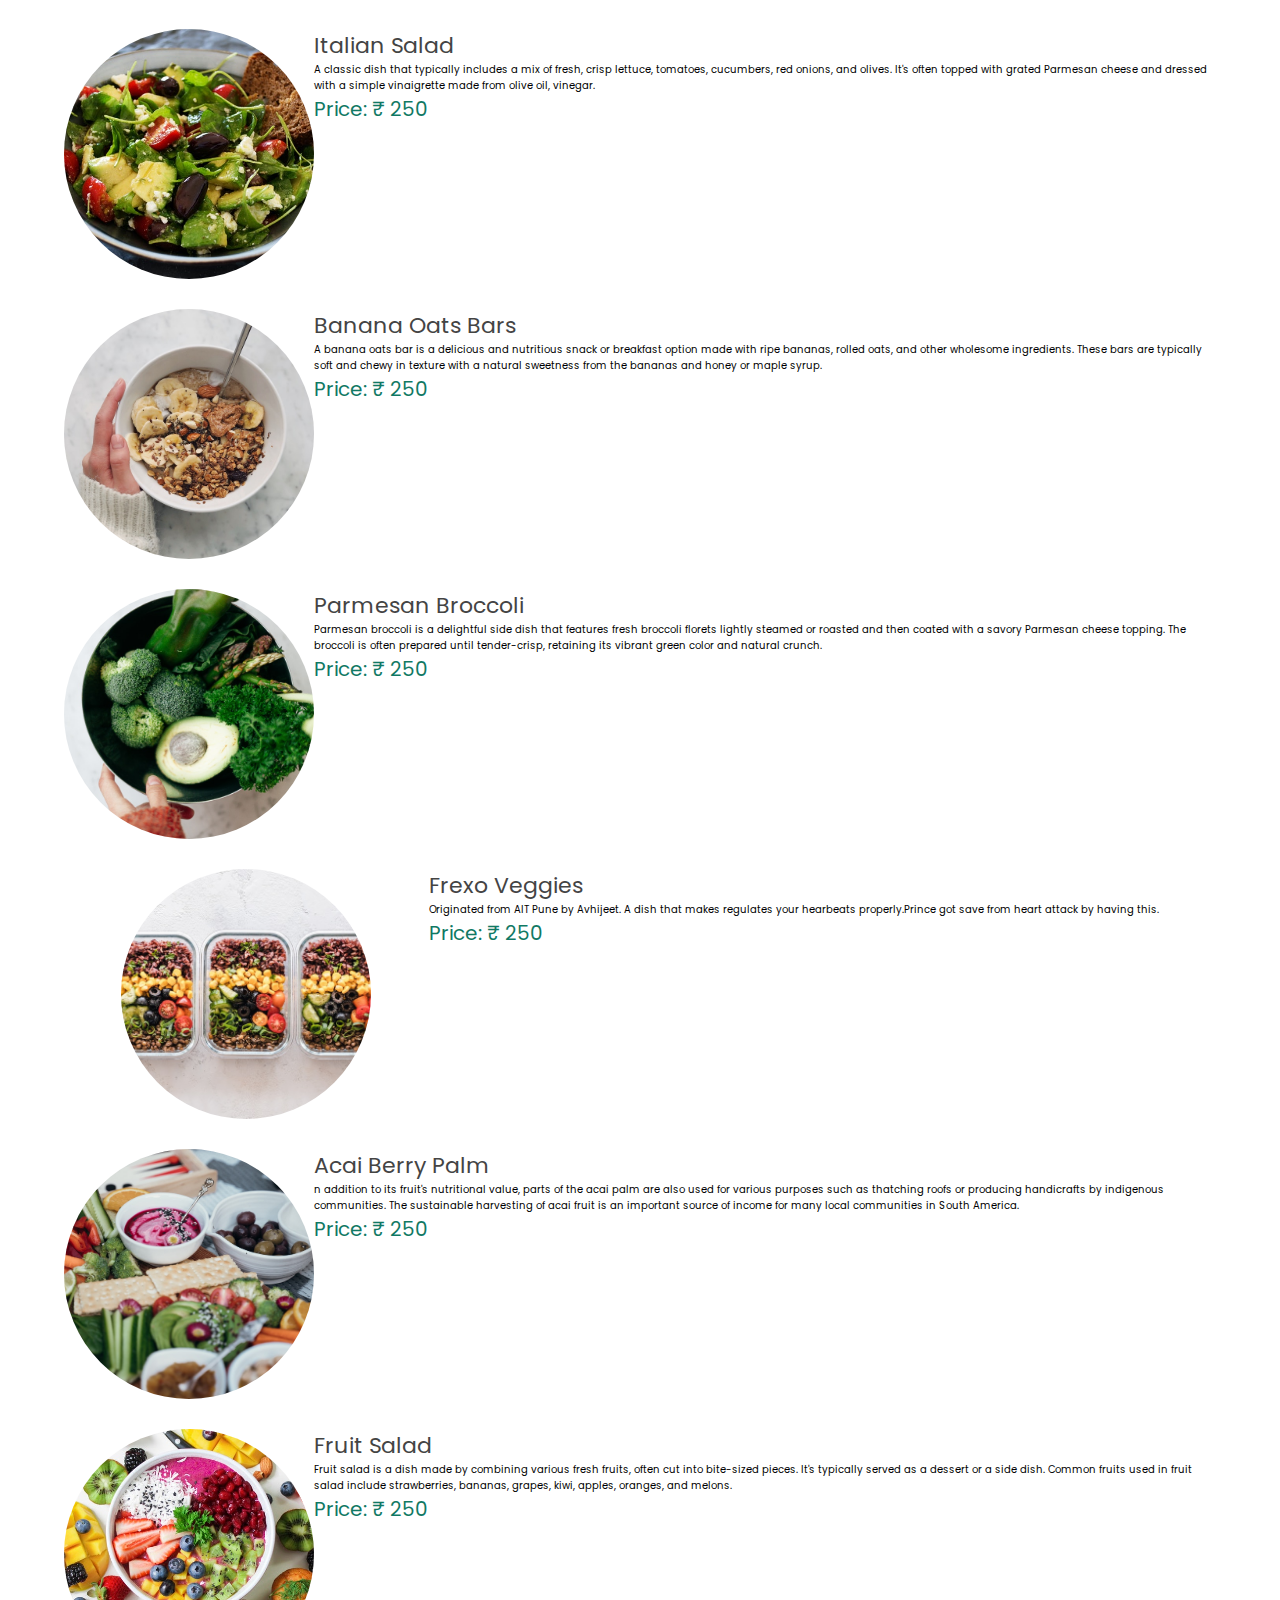
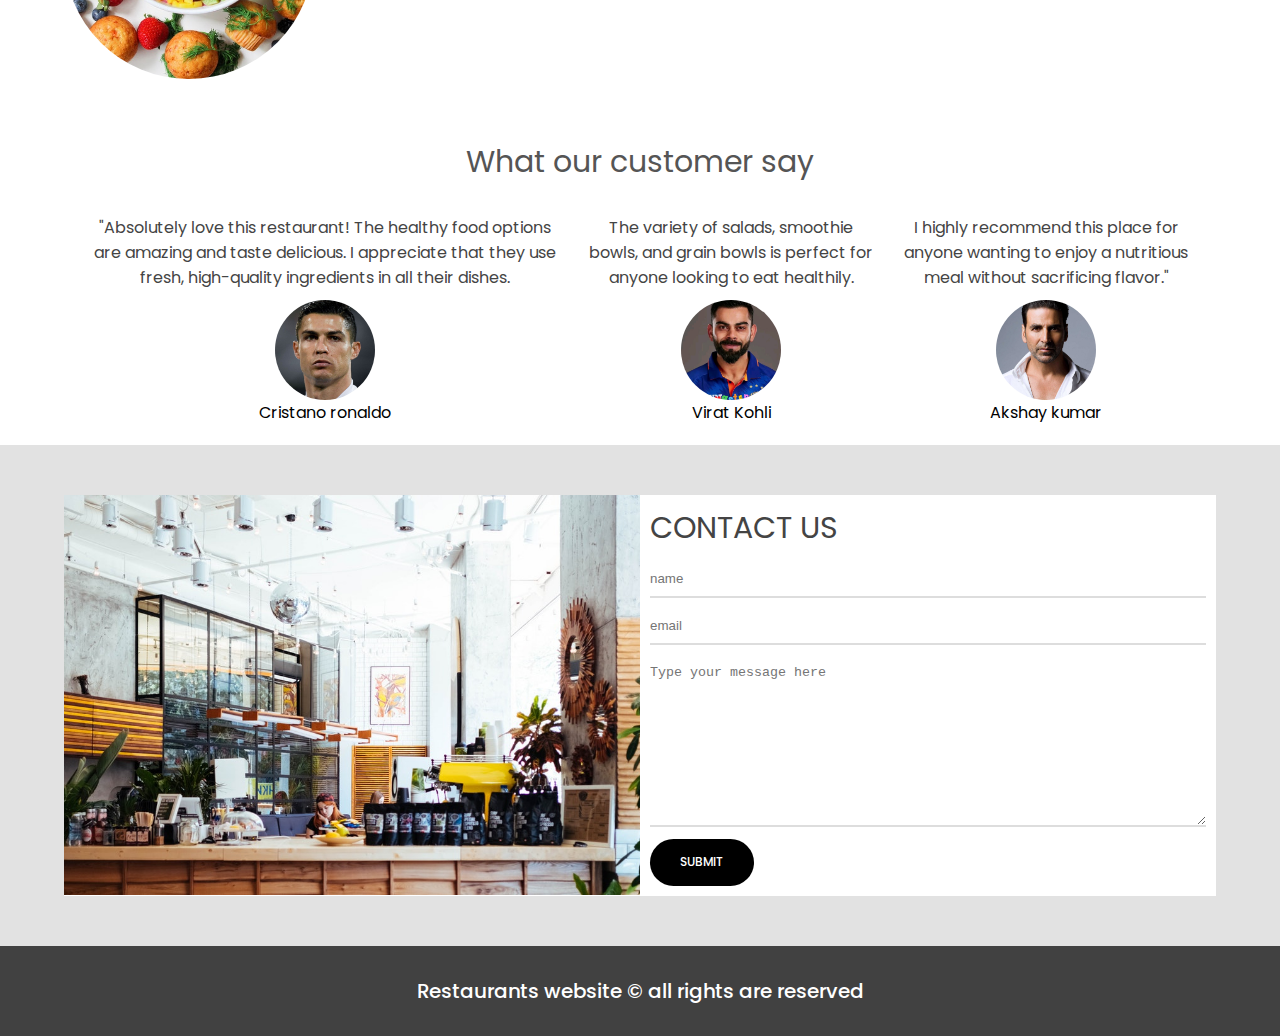
<file: CSS/restraunt.html>
<!DOCTYPE html>
<html lang="en">
<head>
    <meta charset="UTF-8">
    <meta name="viewport" content="width=device-width, initial-scale=1.0">
    <link rel="stylesheet" href="style.css">
    <link rel="stylesheet" href="https://cdnjs.cloudflare.com/ajax/libs/font-awesome/6.6.0/css/all.min.css" integrity="sha512-Kc323vGBEqzTmouAECnVceyQqyqdsSiqLQISBL29aUW4U/M7pSPA/gEUZQqv1cwx4OnYxTxve5UMg5GT6L4JJg==" crossorigin="anonymous" referrerpolicy="no-referrer" />
    <title>Restraunt Website</title>
</head>
<body>
    <nav class="navbar">
        <div class="navbar-container">
            <input type="checkbox">
            <div class="hamburger-line">
                <span class="line line1"></span>
                <span class="line line2"></span>
                <span class="line line3"></span>
            </div>
            <ul class="menu-items">
                <li> <a href="./restraunt.html">Home</a></li>
                <li> <a href="./about.html">About</a></li>
                <li> <a href="food">Food</a></li>
                <li> <a href="./food-menu.html">Food-menu</a></li>
                <li> <a href="./Testimonial.html">Testimonial</a></li>
                <li> <a href="./contact-us.html">Contact</a></li>
            </ul>
            <h1 class="logo">FW</h1>
        </div>
    </nav>

    <section class="showcase-area" id="showcase">
        <div class="showcase-container">
            <h1 class="main-title"> EAT RIGHT FOOD</h1>
        <p>Eat Healthy Food,it is good for your health</p>
        <a href="#food-menu" class="btn btn-primary">Menu</a>
        </div>
      </section>

      <section id="about">
        <div class="about-wrapper container">
            <div class="about-text">
                <p class="small">About Us</p>
                <h2>We have been providing healthy food from last 10 years</h2>
                <p>Welcome to Make fit, your one-stop destination for all things related to healthy food. At Make fit, we are passionate about promoting a healthy lifestyle through the consumption of nutritious and wholesome foods. Our mission is to provide our customers with access to high-quality, fresh, and delicious options that support their health and well-being.
                </p>
            </div>
            <div class="about-img">
                <img src="./IMAGES/about-photo.jpg" alt="About Us">
            </div>
        </div>
      </section>

      <section id="food">
        <h2>Types of food</h2>
        <div class="food-container container">
            <div class="food-type fruit">
                <div class="img-container">
                    <img src="./IMAGES/food1.jpg" alt="">
                    <div class="img-content">
                        <h3>Fruit</h3>
                        <a href="https://en.wikipedia.org/wiki/Healthy_diet" class="btn btn-secondary">Explore</a>
                    </div>
                </div>
            </div>
            <div class="food-type vegetables">
                <div class="img-container">
                    <img src="./IMAGES/food2.jpg" alt="">
                    <div class="img-content">
                        <h3>Vegetables</h3>
                        <a href="https://en.wikipedia.org/wiki/Healthy_diet" class="btn btn-secondary">Explore</a>
                    </div>
                </div>
            </div>
            
            <div class="food-type grain">
                <div class="img-container">
                    <img src="./IMAGES/food3.jpg" alt="">
                    <div class="img-content">
                        <h3>Grain</h3>
                        <a href="https://en.wikipedia.org/wiki/Healthy_diet" class="btn btn-secondary">Explore</a>
                    </div>
                </div>
            </div>
        </div>
        </section>

        <section id="food-menu">
            <h2 class="food-menu-heading">Food Menu</h2>
            <div class="food-menu-container container">
                <div class="food-menu-items">
                    <div class="food-img">
                        <img src="./IMAGES/food-menu1.jpg" alt="">
                    </div>
                    <div class="food-discription">
                        <h2 class="food-title">Italian Salad</h2>
                        <p> A classic dish that typically includes a mix of fresh, crisp lettuce, tomatoes, cucumbers, red onions, and olives. It's often topped with grated Parmesan cheese and dressed with a simple vinaigrette made from olive oil, vinegar.</p>
                        <p class="food-price">Price: &#8377; 250</p>
                    </div>
                </div>
                <div class="food-menu-items">
                    <div class="food-img">
                        <img src="./IMAGES/food-menu2.jpg" alt="">
                    </div>
                    <div class="food-discription">
                        <h2 class="food-title">Banana Oats Bars</h2>
                        <p>A banana oats bar is a delicious and nutritious snack or breakfast option made with ripe bananas, rolled oats, and other wholesome ingredients. These bars are typically soft and chewy in texture with a natural sweetness from the bananas and honey or maple syrup.</p>
                        <p class="food-price">Price: &#8377; 250</p>
                    </div>
                </div>
                <div class="food-menu-items">
                    <div class="food-img">
                        <img src="./IMAGES/food-menu3.jpg" alt="">
                    </div>
                    <div class="food-discription">
                        <h2 class="food-title">Parmesan Broccoli</h2>
                        <p>Parmesan broccoli is a delightful side dish that features fresh broccoli florets lightly steamed or roasted and then coated with a savory Parmesan cheese topping. The broccoli is often prepared until tender-crisp, retaining its vibrant green color and natural crunch.
                        </p>
                        <p class="food-price">Price: &#8377; 250</p>
                    </div>
                </div>
                <div class="food-menu-items">
                    <div class="food-img">
                        <img src="./IMAGES/food-menu4.jpg" alt="">
                    </div>
                    <div class="food-discription">
                        <h2 class="food-title">Frexo Veggies</h2>
                        <p>Originated from AIT Pune by Avhijeet. A dish that makes regulates your hearbeats properly.Prince got save from heart attack by having this.</p>
                        <p class="food-price">Price: &#8377; 250</p>
                    </div>
                </div>
                <div class="food-menu-items">
                    <div class="food-img">
                        <img src="./IMAGES/food-menu5.jpg" alt="">
                    </div>
                    <div class="food-discription">
                        <h2 class="food-title">Acai Berry Palm</h2>
                        <p>n addition to its fruit's nutritional value, parts of the acai palm are also used for various purposes such as thatching roofs or producing handicrafts by indigenous communities. The sustainable harvesting of acai fruit is an important source of income for many local communities in South America.</p>
                        <p class="food-price">Price: &#8377; 250</p>
                    </div>
                </div>
                <div class="food-menu-items">
                    <div class="food-img">
                        <img src="./IMAGES/food-menu6.jpg" alt="">
                    </div>
                    <div class="food-discription">
                        <h2 class="food-title">Fruit Salad</h2>
                        <p>Fruit salad is a dish made by combining various fresh fruits, often cut into bite-sized pieces. It's typically served as a dessert or a side dish. Common fruits used in fruit salad include strawberries, bananas, grapes, kiwi, apples, oranges, and melons.</p>
                        <p class="food-price">Price: &#8377; 250</p>
                    </div>
                </div>
            </div>
        </section>
        <section class="testinomials">
            <h2 class="testimonial-title">What our customer say</h2>
             <div class="testimonial-container container">
                <div class="testimonial-box">
                    <div class="star-rating">
                        <span class="fa fa-star checked"></span>
                        <span class="fa fa-star checked"></span>
                        <span class="fa fa-star checked"></span>
                        <span class="fa fa-star checked"></span>
                        <span class="fa fa-star checked"></span>
                    </div>
                 <p class="testimonial-text">"Absolutely love this restaurant! The healthy food options are amazing and taste delicious. I appreciate that they use fresh, high-quality ingredients in all their dishes.</p>
                 <div class="customer-detail">
                    <div class="customer-photo"><img src="./IMAGES/ronaldo.jpeg" alt=""></div>
                    <p class="customer-name">Cristano ronaldo</p>
                 </div>
                </div>
                <div class="testimonial-box">
                    <div class="star-rating">
                        <span class="fa fa-star checked"></span>
                        <span class="fa fa-star checked"></span>
                        <span class="fa fa-star checked"></span>
                        <span class="fa fa-star checked"></span>
                        <span class="fa fa-star checked"></span>
                    </div>
                 <p class="testimonial-text">The variety of salads, smoothie bowls, and grain bowls is perfect for anyone looking to eat healthily.</p>
                 <div class="customer-detail">
                    <div class="customer-photo"><img src="./IMAGES/virat.jpeg" alt=""></div>
                    <p class="customer-name">Virat Kohli</p>
                 </div>
                </div>
                <div class="testimonial-box">
                    <div class="star-rating">
                        <span class="fa fa-star checked"></span>
                        <span class="fa fa-star checked"></span>
                        <span class="fa fa-star checked"></span>
                        <span class="fa fa-star checked"></span>
                        <span class="fa fa-star checked"></span>
                    </div>
                 <p class="testimonial-text">I highly recommend this place for anyone wanting to enjoy a nutritious meal without sacrificing flavor." </p>
                 <div class="customer-detail">
                    <div class="customer-photo"><img src="./IMAGES/akshay.jpeg" alt=""></div>
                    <p class="customer-name">Akshay kumar</p>
                 </div>
                </div>
             </div>
        </section>
    
        <section id="contact">
            <div class="contact-container container">
             <div class="contact-image">
                 <img src="./IMAGES/restraunt-image.jpg" alt="">
             </div>
            <div class="form-container">
                    <h2>CONTACT US</h2>
                    <input type="text" id="" placeholder="name" name="">
                    <input type="email" id="" placeholder="email" name="">
                    <textarea name="" id="" cols="30" rows="10" placeholder="Type your message here"></textarea>
                    <a href="#" class="btn btn-primary" >Submit</a>
             </div>
            </div>
        </section>

       <footer id="footer">
        <h2>Restaurants website &copy; all rights are reserved </h2>
       </footer>
</body>
</html>
</file>
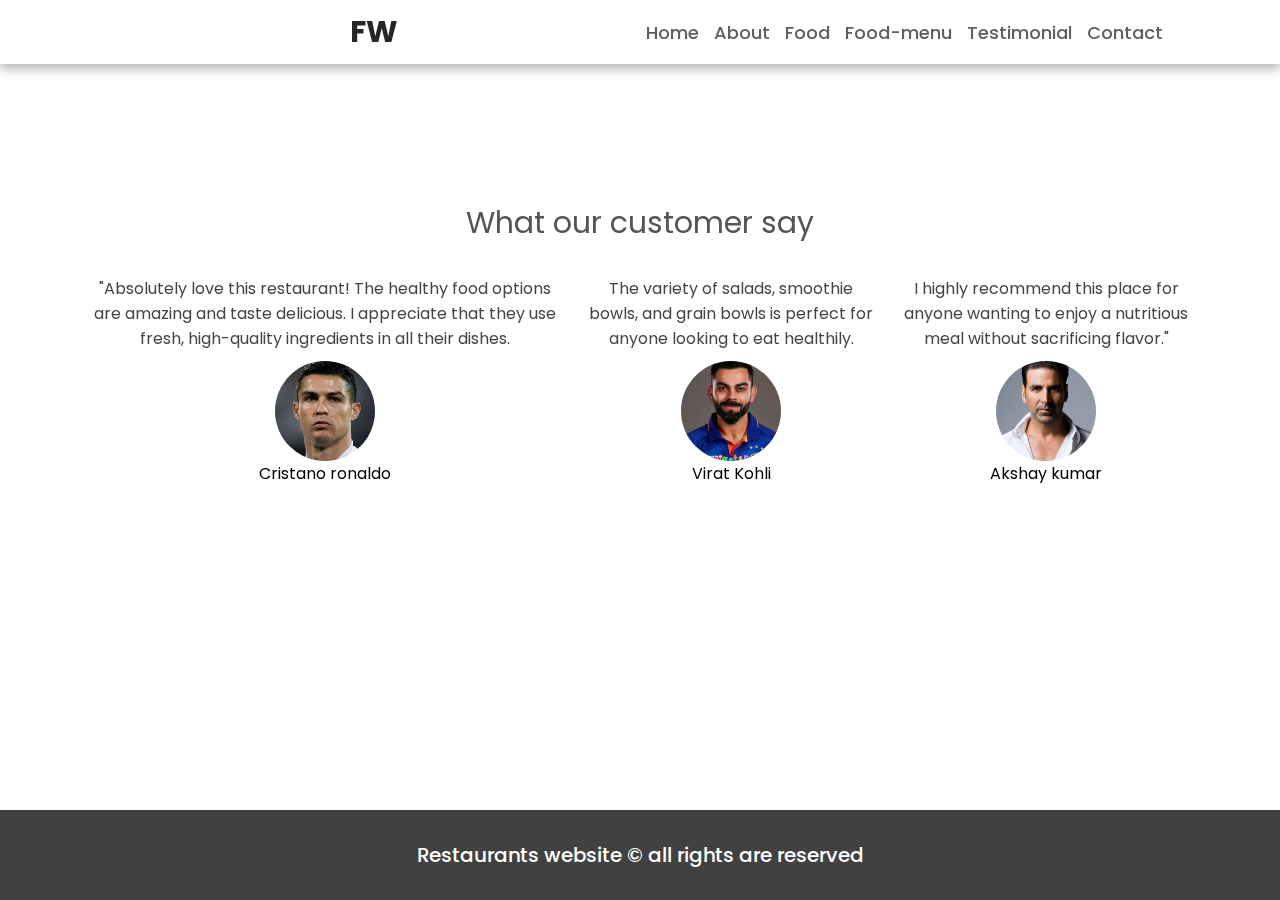
<file: CSS/Testimonial.html>
<!DOCTYPE html>
<html lang="en">
<head>
    <meta charset="UTF-8">
    <meta name="viewport" content="width=device-width, initial-scale=1.0">
    <link rel="stylesheet" href="style.css">
    <link rel="stylesheet" href="https://cdnjs.cloudflare.com/ajax/libs/font-awesome/6.6.0/css/all.min.css" integrity="sha512-Kc323vGBEqzTmouAECnVceyQqyqdsSiqLQISBL29aUW4U/M7pSPA/gEUZQqv1cwx4OnYxTxve5UMg5GT6L4JJg==" crossorigin="anonymous" referrerpolicy="no-referrer" />
    <title>Restraunt Website</title>

    <style>
        footer{
          
            position: fixed;
            bottom: 0;
            width: 100%;
        }

        .testinomials{
            position: fixed;
            margin-top: 20rem;
            width: 100%;
        }
    </style>
</head>
<body>

    <nav class="navbar">
        <div class="navbar-container">
            <input type="checkbox">
            <div class="hamburger-line">
                <span class="line line1"></span>
                <span class="line line2"></span>
                <span class="line line3"></span>
            </div>
            <ul class="menu-items">
                <li> <a href="./restraunt.html">Home</a></li>
                <li> <a href="./about.html">About</a></li>
                <li> <a href="food">Food</a></li>
                <li> <a href="./food-menu.html">Food-menu</a></li>
                <li> <a href="./Testimonial.html">Testimonial</a></li>
                <li> <a href="./contact-us.html">Contact</a></li>
            </ul>
            <h1 class="logo">FW</h1>
        </div>
    </nav>

    <section class="testinomials">
        <h2 class="testimonial-title">What our customer say</h2>
         <div class="testimonial-container container">
            <div class="testimonial-box">
                <div class="star-rating">
                    <span class="fa fa-star checked"></span>
                    <span class="fa fa-star checked"></span>
                    <span class="fa fa-star checked"></span>
                    <span class="fa fa-star checked"></span>
                    <span class="fa fa-star checked"></span>
                </div>
             <p class="testimonial-text">"Absolutely love this restaurant! The healthy food options are amazing and taste delicious. I appreciate that they use fresh, high-quality ingredients in all their dishes.</p>
             <div class="customer-detail">
                <div class="customer-photo"><img src="./IMAGES/ronaldo.jpeg" alt=""></div>
                <p class="customer-name">Cristano ronaldo</p>
             </div>
            </div>
            <div class="testimonial-box">
                <div class="star-rating">
                    <span class="fa fa-star checked"></span>
                    <span class="fa fa-star checked"></span>
                    <span class="fa fa-star checked"></span>
                    <span class="fa fa-star checked"></span>
                    <span class="fa fa-star checked"></span>
                </div>
             <p class="testimonial-text">The variety of salads, smoothie bowls, and grain bowls is perfect for anyone looking to eat healthily.</p>
             <div class="customer-detail">
                <div class="customer-photo"><img src="./IMAGES/virat.jpeg" alt=""></div>
                <p class="customer-name">Virat Kohli</p>
             </div>
            </div>
            <div class="testimonial-box">
                <div class="star-rating">
                    <span class="fa fa-star checked"></span>
                    <span class="fa fa-star checked"></span>
                    <span class="fa fa-star checked"></span>
                    <span class="fa fa-star checked"></span>
                    <span class="fa fa-star checked"></span>
                </div>
             <p class="testimonial-text">I highly recommend this place for anyone wanting to enjoy a nutritious meal without sacrificing flavor." </p>
             <div class="customer-detail">
                <div class="customer-photo"><img src="./IMAGES/akshay.jpeg" alt=""></div>
                <p class="customer-name">Akshay kumar</p>
             </div>
            </div>
         </div>
    </section>



    <footer id="footer">
        <h2>Restaurants website &copy; all rights are reserved </h2>
       </footer>
</body>
</html>
</file>
<file: CSS/style.css>
@import url('https://fonts.googleapis.com/css2?family=Poppins:ital,wght@0,100;0,200;0,300;0,400;0,500;0,600;0,700;0,800;0,900;1,100;1,200;1,300;1,400;1,500;1,600;1,700;1,800;1,900&display=swap');
*,
*::after,
*::before{
    box-sizing: border-box;
    padding: 0;
    margin: 0;
}

html{
    font-size: 62.5%;
}

body{
    font-family: "Poppins", sans-serif; ;
}

/* ############## utility class ############# */
.container{
    max-width: 1200px;
    width: 90%;
    margin: auto;
}

.btn{
    display: inline-block;
    padding: 1.2em 2.5em;
    text-decoration: none;
    border-radius: 50px;
    cursor: pointer;
    outline: none;
    margin-top: 1em;
    text-transform: uppercase;
    font-weight: 500;
}

.btn-primary{
    color: #fff;
    background-color:black;
}

.btn-secondary{
    color: #fff;
    background: #117964;
}

/* ############## navbar designing ################ */

.navbar input[ type="checkbox"],
.navbar .hamburger-lines{
    display: none;
}

.navbar{
    box-shadow: 0px 5px 10px 0px #aaa;
    position: fixed;
    width: 100%;
    background: #fff;
    color: #000;
    opacity: 0.85;
    z-index: 999;
}

.navbar-container{
    display: flex;
    justify-content: space-around;
    height: 64px;
    align-items: center;
}

.menu-items{
    order: 2;
    display: flex;
}

.menu-items li {
    list-style: none;
    margin-left: 1.5rem;
    font-size: 1.8rem;
}

.logo{
    order: 1;
    font-size: 3rem;    /* 30 px*/
}

.navbar a{
    color: #444;
    text-decoration: none;
    font-weight: 500;
}

.navbar a:hover{
         color:black;
}

/*############ showcase styling ##############     */

.showcase-area{
    height: 50vh;
    background:linear-gradient(rgba(240,240,240,0.144),rgba(255,255,255,0.366)), url(./IMAGES/new\ background.jpeg);
    background-size: cover;
    background-position: center;
    background-repeat: no-repeat;

}

.showcase-container{
         display: flex;
         flex-direction: column;
         align-items: center;
         justify-content: center;
         height: 100%;
         font-size: 1.6rem;
}

.main-title{
     text-transform: uppercase;
}

/* ############ About-us ############## */
#about{
    padding: 50px 0px;
    background: #f5f5f7;
}

.about-wrapper{
    display: flex;
}

#about h2{
    font-size: 3.2rem;
}
#about p{
    font-size: 1.6rem;
    color: #555;
}

#about .small{
    font-size: 1.6rem;
    color: #666;
    font-weight: 600;
}

.about-img{
    flex: 1 1 400px;
    padding: 30px;
    transform: translateX(150%);
    animation:about-img-animation 1s ease-in-out forwards ;
}

@keyframes about-img-animation{
    100%{
        transform: translate(0);
    }
}

.about-text{
    flex: 1 1 400px;
    padding: 30px;
    margin: auto;
    transform: translateX(-150%);
    animation:about-text-animation 1s ease-in-out forwards ;
}

@keyframes about-text-animation{
    100%{
        transform: translate(0);
    }
}

.about-img img{
    display: block;
    height: 400px;
    max-width: 100%;
    margin: auto;
    object-fit: cover;
    object-position: right;
}

/* ############# types of food ###########  */
#food{
    padding: 5rem 0 10rem 0;
}

#food h2{
    text-align: center;
    font-size: 3rem;
    font-weight: 400;
    margin-bottom: 40px;
    text-transform: uppercase;
    color: #555;
}

.food-container{
    display: flex;
    justify-content: space-between;
}

.food-container img{
    display: block;
    width: 100%;
    margin: auto;
    max-height: 300px;
    object-fit: cover;
    object-position: center;
}

.img-container{
    margin: 0 1rem;
    position: relative;
}

.img-content{
    position: absolute;
    top: 70%;
    left: 50%;
    transform: translate(-50%,-50%);
    opacity: 0;
    z-index: 2;
    text-align: center;
    transition: all 0.3s ease-in-out 0.1s;
}

.img-content h3{
    color: #fff;
    font-size: 3rem;
}

.img-content a{
    font-size: 1.2rem;
}

.img-container::after{
    content: "";
    display: block;
    position: absolute;
    top: 0;
    left: 0;
    width: 100%;
    height: 100%;
    background: rgba(0,0,0,0.871);
    opacity: 0;
    z-index: 1;
    transform: scaleY(0);
    transform-origin: 100% 100%;
    transition: all 0.3s ease-in-out;
}

.img-container:hover::after{
    opacity: 1;
    transform: scaleY(1);
}

.img-container:hover .img-content{
    opacity: 1;
    top: 40%;
}

/* ####### food menu styling ####### */
.food-menu-heading{
    font-size: 4rem;
    text-align: center;
    font-weight: 400;
    color: #666;
}
.food-menu-container{
    display: flex;
    flex-wrap: wrap;
    padding: 50px 0px 30px 0px;
}
.food-menu-container img{
    display: block;
    width: 250px;
    height: 250px;
    border-radius: 50%;
    object-fit: cover;
}
.food-menu-items{
    display: flex;
    flex: 1 1 600px;
    justify-content: space-evenly;
    margin-bottom: 3rem;
}
.food-disciption{
    margin: auto 1.5rem;
}
.food-title{
    font-size: 2.2rem;
    font-weight: 400;
    color: #444;
}
.food-disciption p{
    font-size: 1.4rem;
    color: #555;
    font-weight: 500;
}
.food-disciption .food-price{
    color: #117964;
    font-weight: 700;
}

.food-price{
    font-size: 2rem;
    color: #117964;
}

/* ##### testimonial styling##### */
#testimonials{
    padding:5rem 0rem ;
    background-color: rgb(243, 243, 243);
}
.testimonial-title{
    text-align: center;
    font-size: 3rem;
    font-weight: 400;
    color: #555;
}
.testimonial-container{
    display: flex;
    justify-content: space-between;
    font-size: 1.6rem;
    padding: 1rem;
}
.testimonial-box .checked{
    color: #ff9529;
}
.testimonial-box .testimonial-text{
    margin: 1rem 0;
    color: #444;
}
.testimonial-box{
    text-align: center;
    padding: 1rem;
}
.customer-photo img{
    display: block;
    width: 100px;
    height: 100px;
    object-fit: cover;
    object-position: center;
    border-radius: 50%;
    margin: auto;
}

/*  Contact us styling */

#contact{
    padding: 5rem 0 ;
    background: rgb(226, 226, 226);

}

.contact-container{
    display:flex;
    background: #fff;

} 

.contact-image{
    width:50%;

}

.contact-image img{
    display:block;
    width: 100%;
    height:400px;
    object-fit: cover;
    object-position: center;

}

.form-container{
    padding:1rem;
    width:50%;
    margin: auto;

}


.form-container input{
    display:block;
    width:100%;
    border:none;
    border-bottom: 2px solid #ddd;
    padding:1rem 0 ;
    box-shadow:none;
    outline: none;
    margin-bottom: 1rem;
    color:#444;
    font-weight: 500;

}

.form-container textarea{
    display: block;
    width: 100%;
    border: none;
    border-bottom: 2px solid #ddd;
    padding: 1rem 0;

}

/* footerstyling */
.form-container h2{
    font-size: 3rem;
    font-weight: 400;
    color: #444;
    margin-bottom: 1rem;

}

.form-container a{
    font-size: 1.2rem;
}

#footer h2{
    text-align: center;
    font-size: 2rem;
    padding: 3rem;
    font-weight: 500;
    color: #fff;
    background: rgb(65,65,65);
}
</file>
